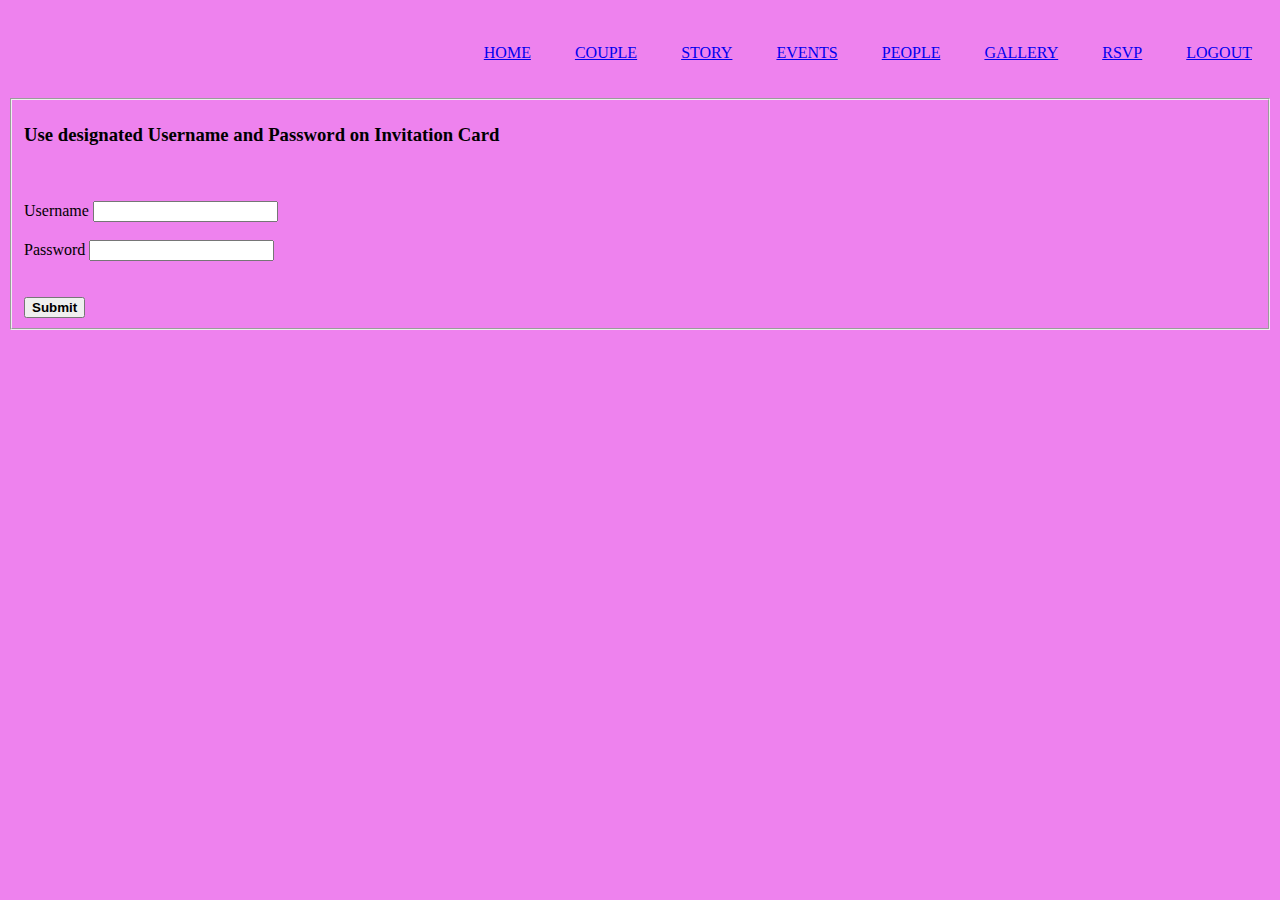
<file: index.html>
<!DOCTYPE html>
<html lang="en">

<head>
    <meta charset="UTF-8">
    <meta http-equiv="X-UA-Compatible" content="IE=edge">
    <meta name="viewport" content="width=device-width, initial-scale=1.0">
    <link rel="stylesheet" href="layout.css">
    <title>Login-page</title>
</head>

<body>
    <header>
        <nav>
            <ul>
                <li><a class="nav-list-item" href="home.html">HOME</a></li>
                <li><a class="nav-list-item" href="couple.html">COUPLE</a></li>
                <li><a class="nav-list-item" href="story.html">STORY</a></li>
                <li><a class="nav-list-item" href="events.html">EVENTS</a></li>
                <li><a class="nav-list-item" href="people.html">PEOPLE</a></li>
                <li><a class="nav-list-item" href="gallery.html">GALLERY</a></li>
                <li><a class="nav-list-item" href="rsvp.html">RSVP</a></li>
                <li><a class="nav-list-item" href="index.html">LOGOUT</a></li>
            </ul>
        </nav>
    </header>

    <section class="page-content">
        <fieldset class="shared-fieldset">
            <form action="home.html" method="GET">
                <section class="index-page">
                    <h3 class="index-heading">Use designated Username and Password on Invitation Card</h3>
                    <br/><br/>
                    <label for="username" required>Username</label>
                    <input class="index-page" type="text" id="username"><br/><br/>
                    <label for="password">Password</label>
                    <input class="index-page" type="password" id="password"><br/><br/><br/>
                    <button class="index-button" type="submit" formaction="home.html"><strong>Submit</strong></button>

                </section>
            </form>
        </fieldset>
    </section>

</body>

</html>
</file>
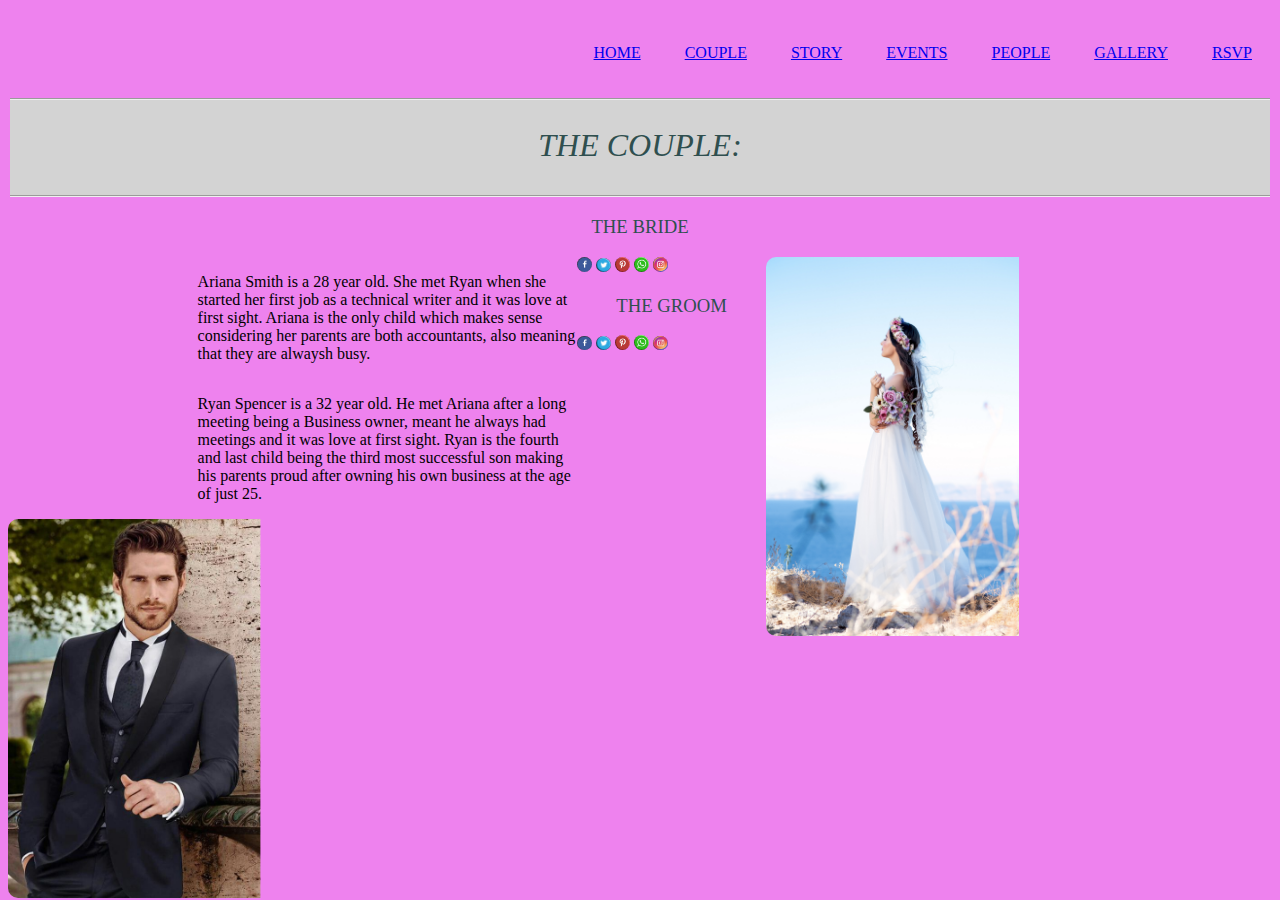
<file: Couple.html>
<!DOCTYPE html>
<html lang="en">

<head>
    <meta charset="UTF-8">
    <meta http-equiv="X-UA-Compatible" content="IE=edge">
    <meta name="viewport" content="width=device-width, initial-scale=1.0">
    <link rel="stylesheet" href="layout.css">
    <title></title>
</head>

<body>
    <header>
        <picture>
        </picture>

        <nav>
            <ul>
                <li><a href="Home.html">HOME</a></li>
                <li><a href="Couple.html">COUPLE</a></li>
                <li><a href="Story.html">STORY</a></li>
                <li><a href="Events.html">EVENTS</a></li>
                <li><a href="People.html">PEOPLE</a></li>
                <li> <a href="Gallery.html">GALLERY</a></li>
                <li><a href="RSVP.html">RSVP</a></li>
            </ul>
        </nav>
    </header>
    <fieldset class="fieldset">
        <h1><i>THE COUPLE:</i></h1>
    </fieldset>
    <section>
        <h3 class="heading3">THE BRIDE</h3>
        <p>Ariana Smith is a 28 year old. She met Ryan when she started her first job as a technical writer and it was love at first sight. Ariana is the only child which makes sense considering her parents are both accountants, also meaning that they are
            alwaysh busy.
        </p>
        <img class="img3" src="Bride.jpg">
        <!-- insert Facebook, Twitter, Instagram and Pinterest icons here!! -->
        <div>
            <a href="https://www.facebook.com"><img class="icons" src="Facebook icon.jpg" /></a>
            <a href="https://www.twitter.com"><img class="icons" src="twitter icon.jpg" /></a>
            <a href="https://www.pinterest.com"><img class="icons" src="pinterest icon.jpg" /></a>
            <a href="https://www.whatsapp.com"><img class="icons" src="whatsapp icon.jpg" /></a>
            <a href="https://www.instagram.com"><img class="icons" src="instgram icon.jpg" /></a>
        </div>
    </section>
    <section>
        <h3 class="heading3">THE GROOM</h3>
        <p>Ryan Spencer is a 32 year old. He met Ariana after a long meeting being a Business owner, meant he always had meetings and it was love at first sight. Ryan is the fourth and last child being the third most successful son making his parents proud
            after owning his own business at the age of just 25.
        </p>
        <img class="img4" src="-Groom-.jpg">
        <!-- insert Facebook, Twitter, Instagram and Pinterest icons here!! -->
        <div>
            <a href="https://www.facebook.com"><img class="icons" src="Facebook icon.jpg" /></a>
            <a href="https://www.twitter.com"><img class="icons" src="twitter icon.jpg" /></a>
            <a href="https://www.pinterest.com"><img class="icons" src="pinterest icon.jpg" /></a>
            <a href="https://www.whatsapp.com"><img class="icons" src="whatsapp icon.jpg" /></a>
            <a href="https://www.instagram.com"><img class="icons" src="instgram icon.jpg" /></a>
        </div>
    </section>

</body>

</html>
</file>
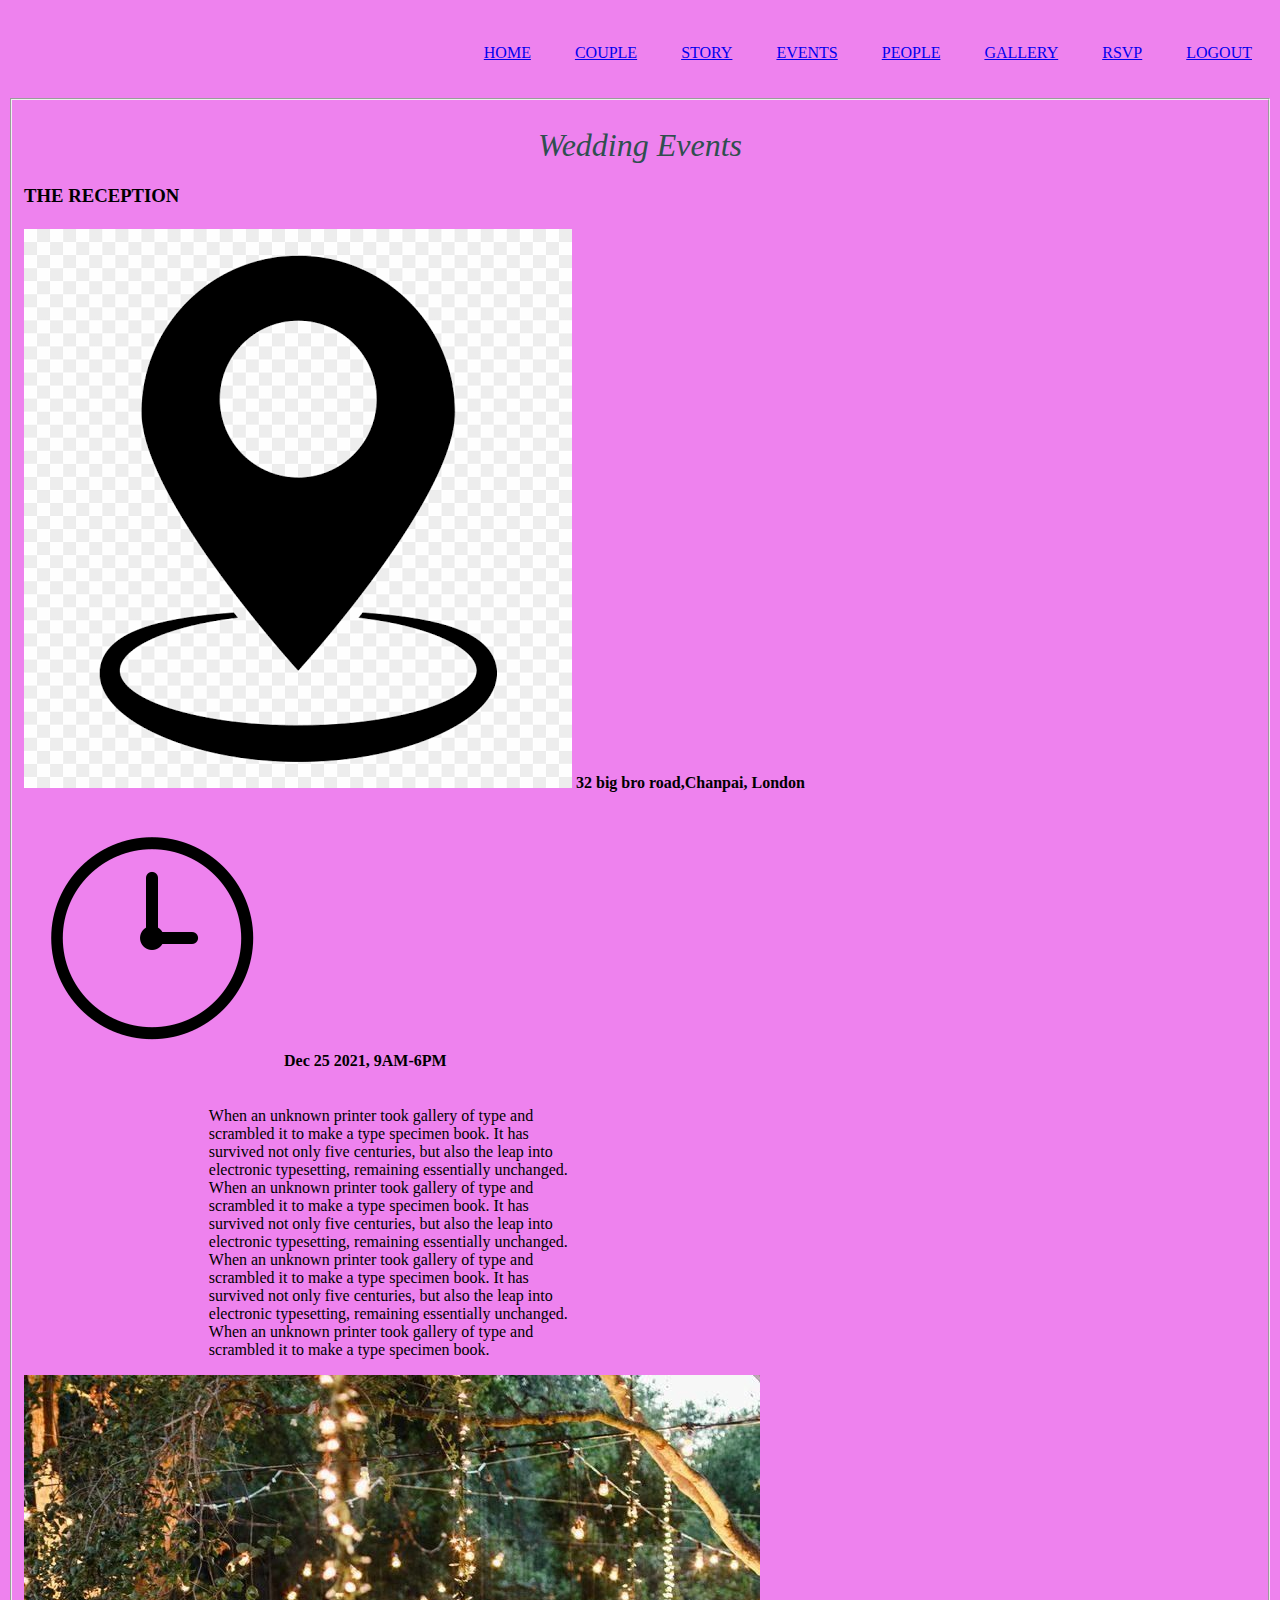
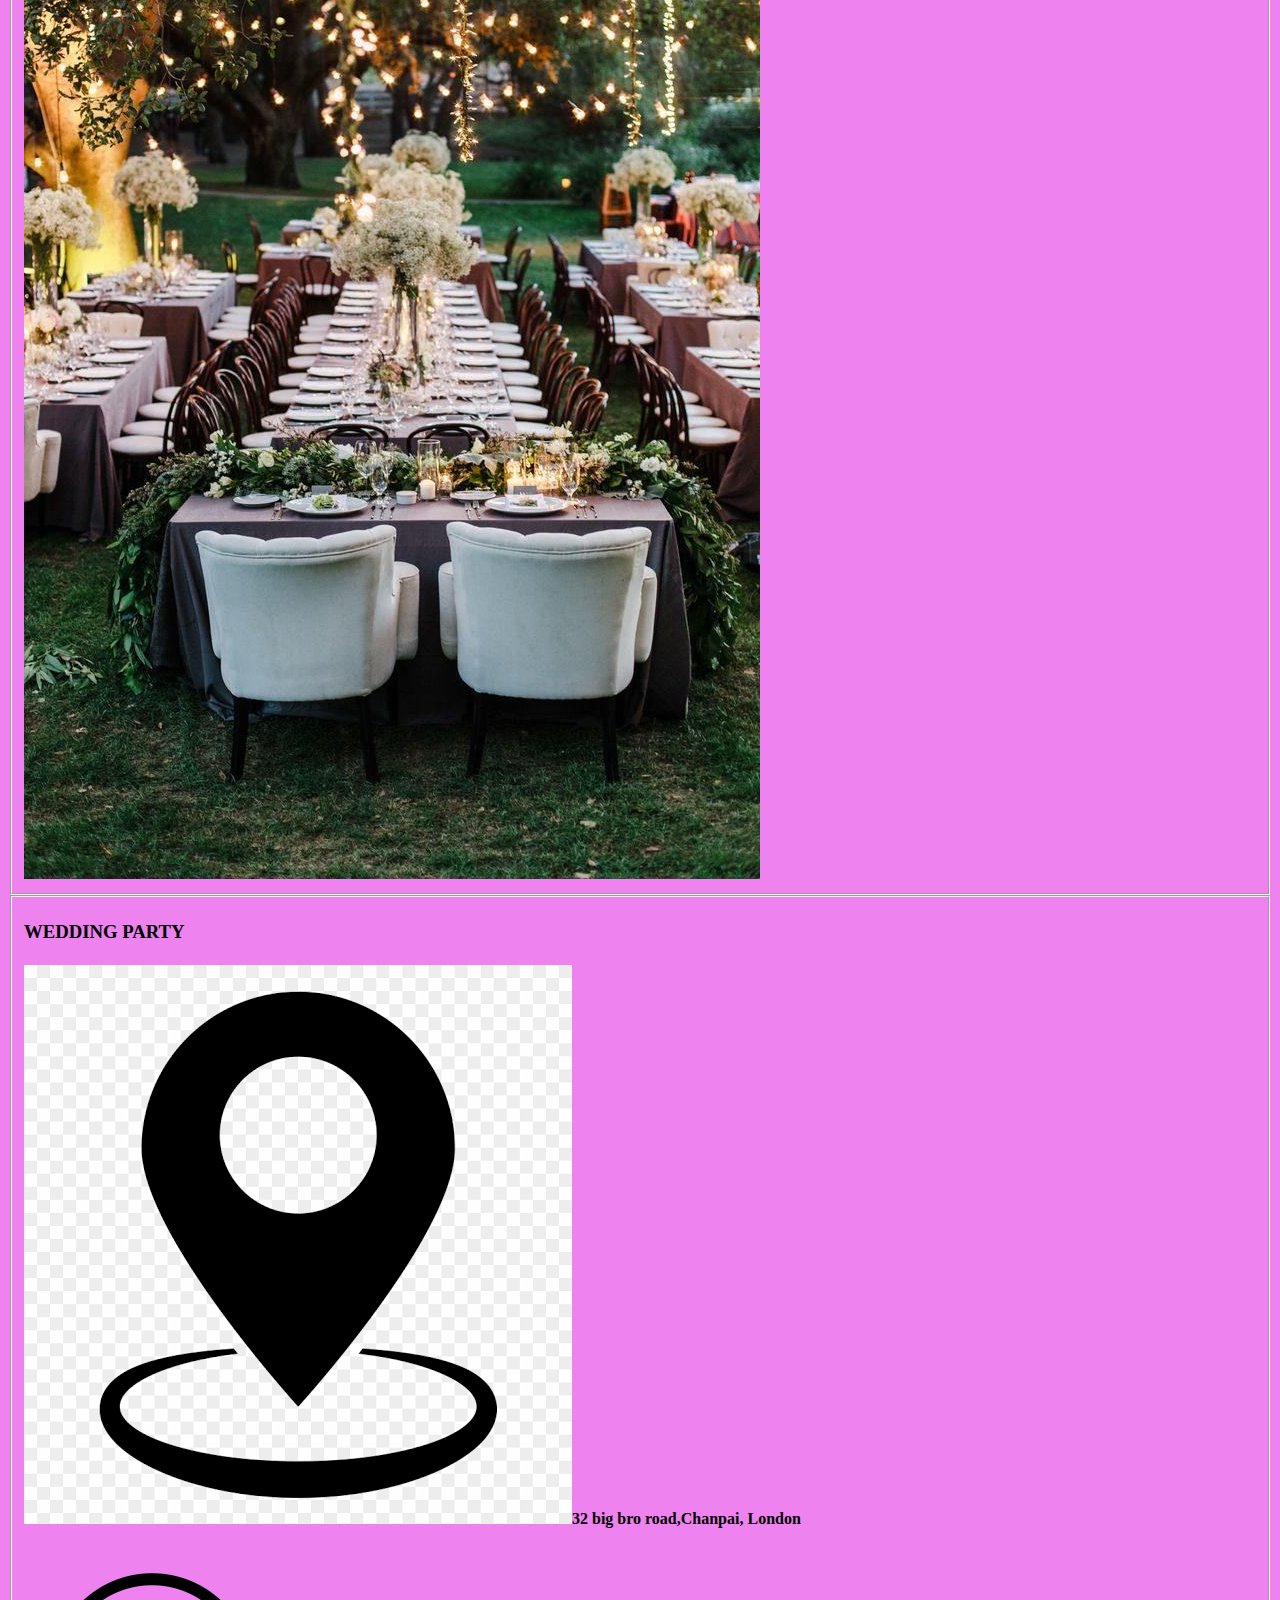
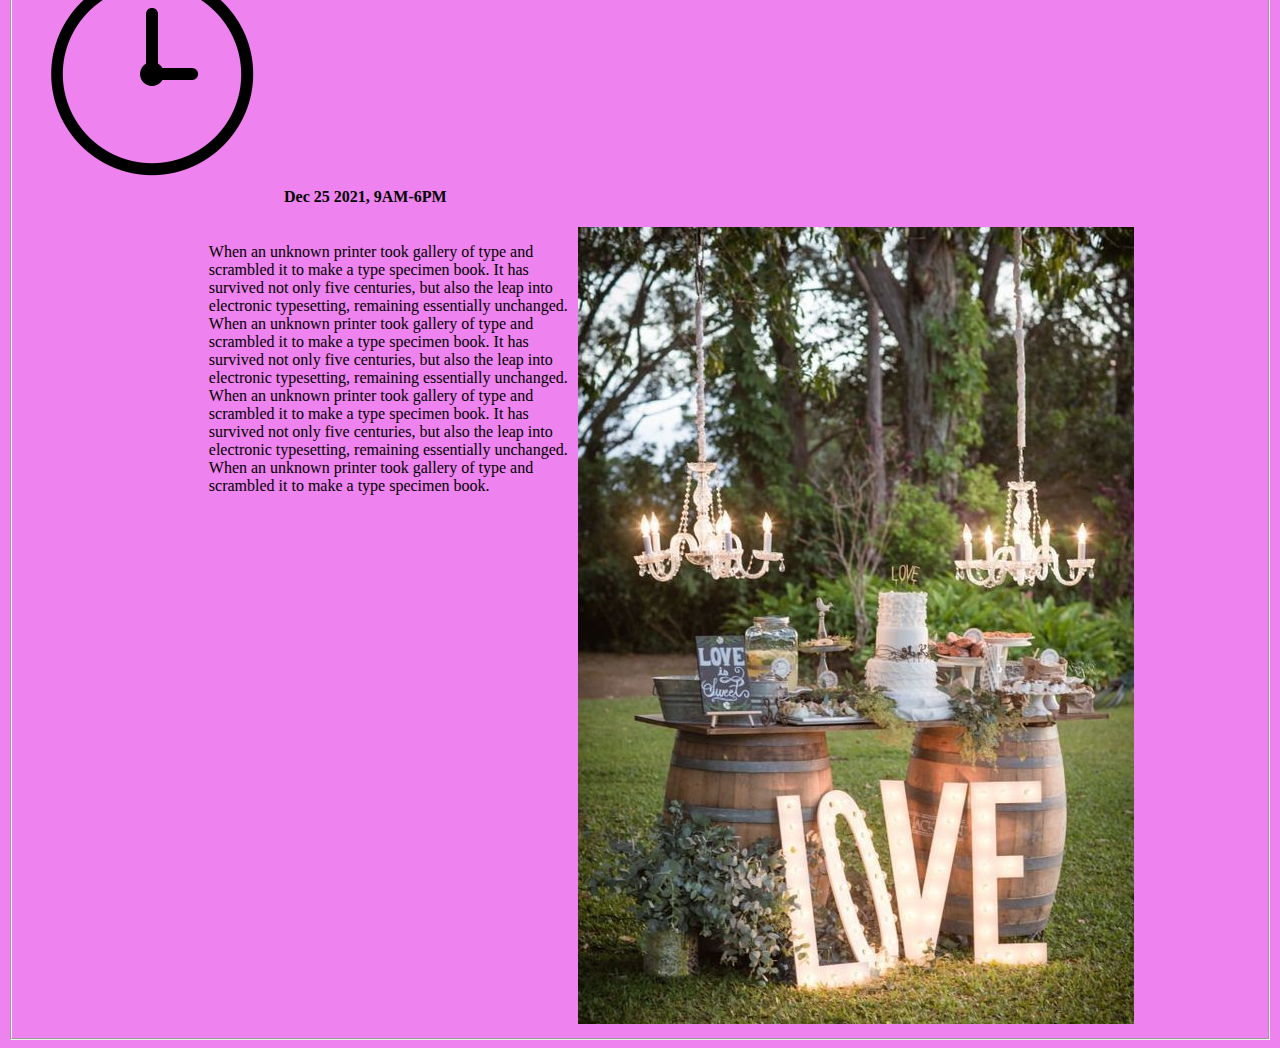
<file: Events.html>
<!DOCTYPE html>
<html lang="en">

<head>
    <meta charset="UTF-8">
    <meta http-equiv="X-UA-Compatible" content="IE=edge">
    <meta name="viewport" content="width=device-width, initial-scale=1.0">
    <link rel="stylesheet" href="layout.css">
    <title>Events-page</title>
</head>

<body>
    <header>
        <nav>
            <ul>
                <li><a class="nav-list-item" href="home.html">HOME</a></li>
                <li><a class="nav-list-item" href="couple.html">COUPLE</a></li>
                <li><a class="nav-list-item" href="story.html">STORY</a></li>
                <li><a class="nav-list-item" href="events.html">EVENTS</a></li>
                <li><a class="nav-list-item" href="people.html">PEOPLE</a></li>
                <li><a class="nav-list-item" href="gallery.html">GALLERY</a></li>
                <li><a class="nav-list-item" href="rsvp.html">RSVP</a></li>
                <li><a class="nav-list-item" href="index.html">LOGOUT</a></li>

            </ul>
        </nav>
    </header>
    <section class="page-content-wrapper">
        <section class="page-content">
            <fieldset class="shared-fieldset">
                <section class="page-headings">
                    <h1 class="page-header"><i>Wedding Events</i></h1>
                </section>

                <section class="events-page-section">
                    <h3 class="events-page-headings">THE RECEPTION</h3>
                    <h4 class="events-heading"><img class="location" alt="" src="assets/location.png"> 32 big bro road,Chanpai, London
                        <br/> <br/><img class="location" alt="" src="assets/clock-icon.png"> Dec 25 2021, 9AM-6PM
                    </h4>
                    <P class="events-paragraph-section">When an unknown printer took gallery of type and scrambled it to make a type specimen book. It has survived not only five centuries, but also the leap into electronic typesetting, remaining essentially unchanged. When an unknown printer
                        took gallery of type and scrambled it to make a type specimen book. It has survived not only five centuries, but also the leap into electronic typesetting, remaining essentially unchanged. When an unknown printer took gallery of
                        type and scrambled it to make a type specimen book. It has survived not only five centuries, but also the leap into electronic typesetting, remaining essentially unchanged. When an unknown printer took gallery of type and scrambled
                        it to make a type specimen book.</P>
                    <section class="events-page-section">
                        <img class="events-page-images" alt="" src="assets/Reception-image.jpg">
                    </section>
                </section>
            </fieldset>

            <fieldset class="shared-fieldset">
                <section class="events-page-section">
                    <h3 class="events-page-headings">WEDDING PARTY</h3>
                    <h4 class="events-heading"><img class="location" alt="" src="assets/location.png">32 big bro road,Chanpai, London
                        <br/> <br/><img class="location" alt="" src="assets/clock-icon.png"> Dec 25 2021, 9AM-6PM
                    </h4>
                    <P class="events-paragraph-section">When an unknown printer took gallery of type and scrambled it to make a type specimen book. It has survived not only five centuries, but also the leap into electronic typesetting, remaining essentially unchanged. When an unknown printer
                        took gallery of type and scrambled it to make a type specimen book. It has survived not only five centuries, but also the leap into electronic typesetting, remaining essentially unchanged. When an unknown printer took gallery of
                        type and scrambled it to make a type specimen book. It has survived not only five centuries, but also the leap into electronic typesetting, remaining essentially unchanged. When an unknown printer took gallery of type and scrambled
                        it to make a type specimen book.
                    </P>
                    <section class="events-page-section">
                        <img class="events-page-images" alt="" src="assets/wedding-party-image.jpg">
                    </section>
                </section>
            </fieldset>
        </section>
    </section>
</body>

</html>
</file>
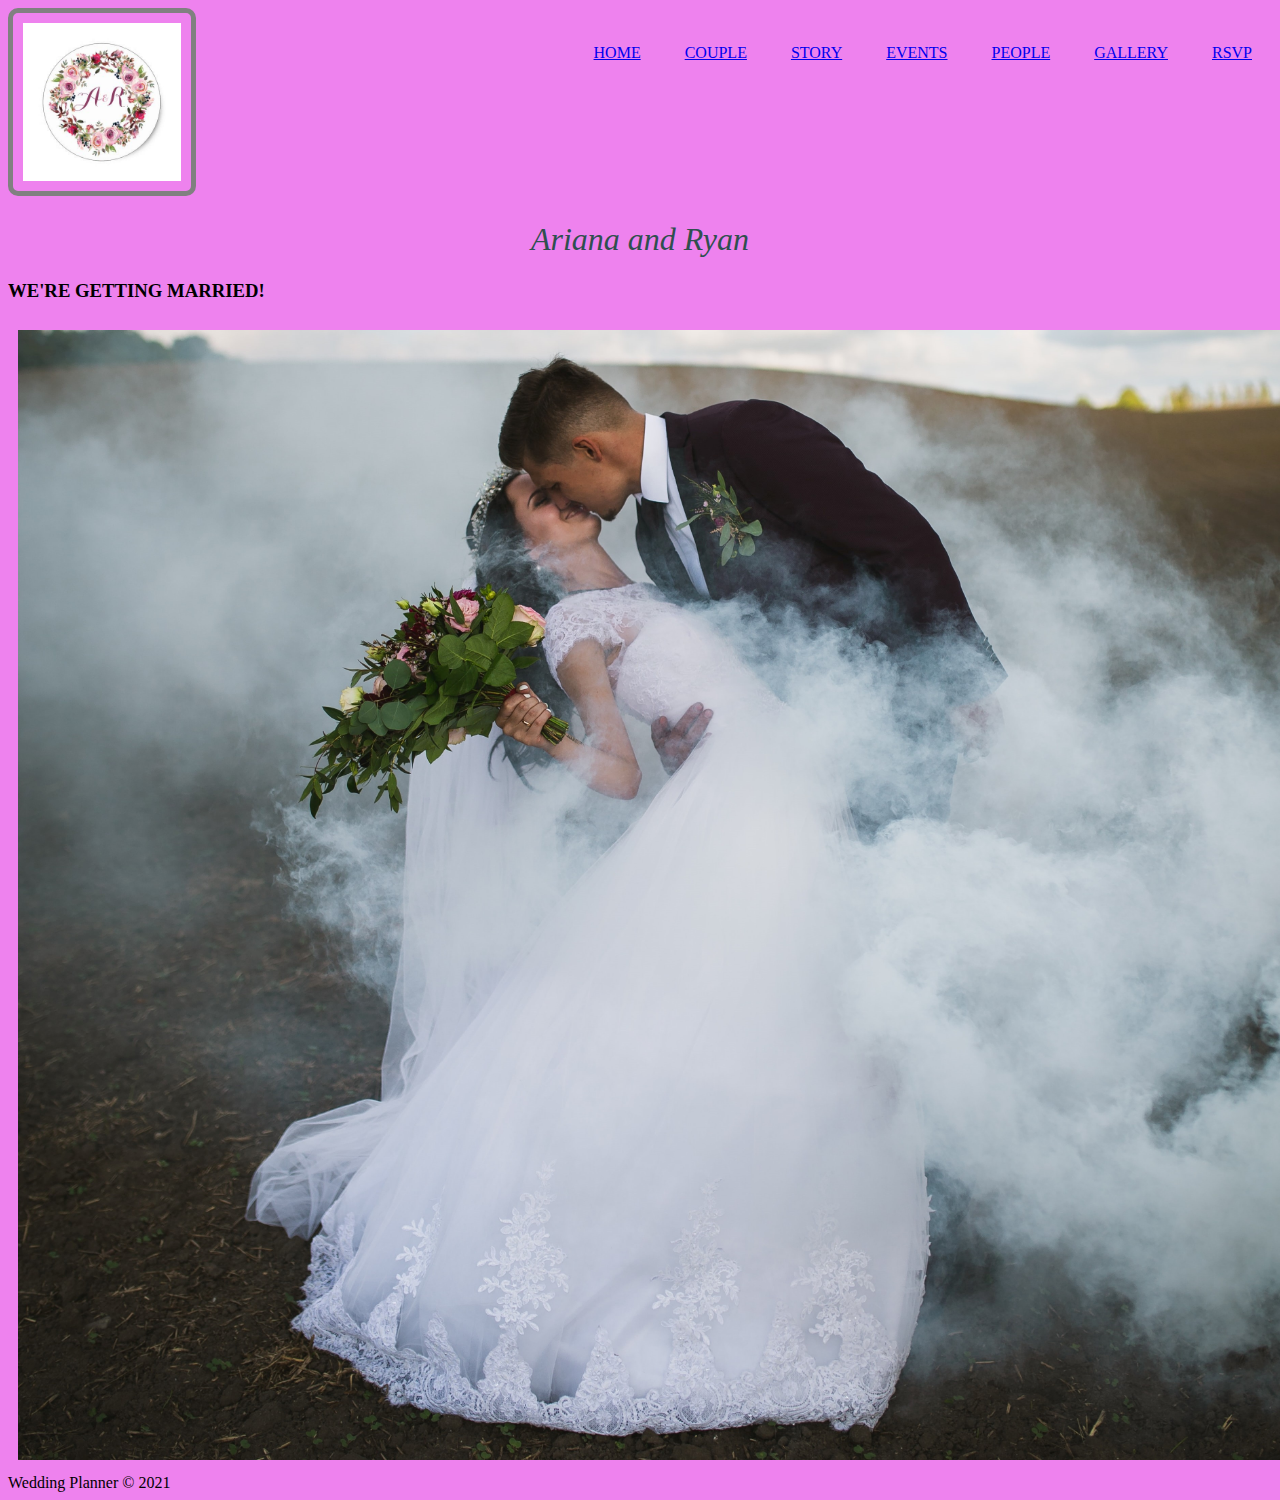
<file: Home.html>
<!DOCTYPE html>
<html lang="en">

<head>
    <meta charset="UTF-8">
    <meta http-equiv="X-UA-Compatible" content="IE=edge">
    <meta name="viewport" content="width=device-width, initial-scale=1.0">
    <link rel="stylesheet" href="layout.css">
    <title></title>
    <style>

    </style>
</head>

<body>
    <header>
        <picture>
            <img id="img2" src="114ac76f4ebe6c704a628f53fdb02d40.jpg">
        </picture>
        <div class="nav1">
            <nav>
                <ul>
                    <li><a href="Home.html">HOME</a></li>
                    <li><a href="Couple.html">COUPLE</a></li>
                    <li><a href="Story.html">STORY</a></li>
                    <li><a href="Events.html">EVENTS</a></li>
                    <li><a href="People.html">PEOPLE</a></li>
                    <li> <a href="Gallery.html">GALLERY</a></li>
                    <li><a href="RSVP.html">RSVP</a></li>
                </ul>
            </nav>
        </div>
    </header>
    <h1><i>Ariana and Ryan</i></h1>
    <h3>WE'RE GETTING MARRIED!</h3>
    <div class="image">
        <img id="img1" src="Bride and Groom 2.jpg" />
    </div>
</body>
<footer>Wedding Planner &copy; 2021</footer>

</html>
</file>
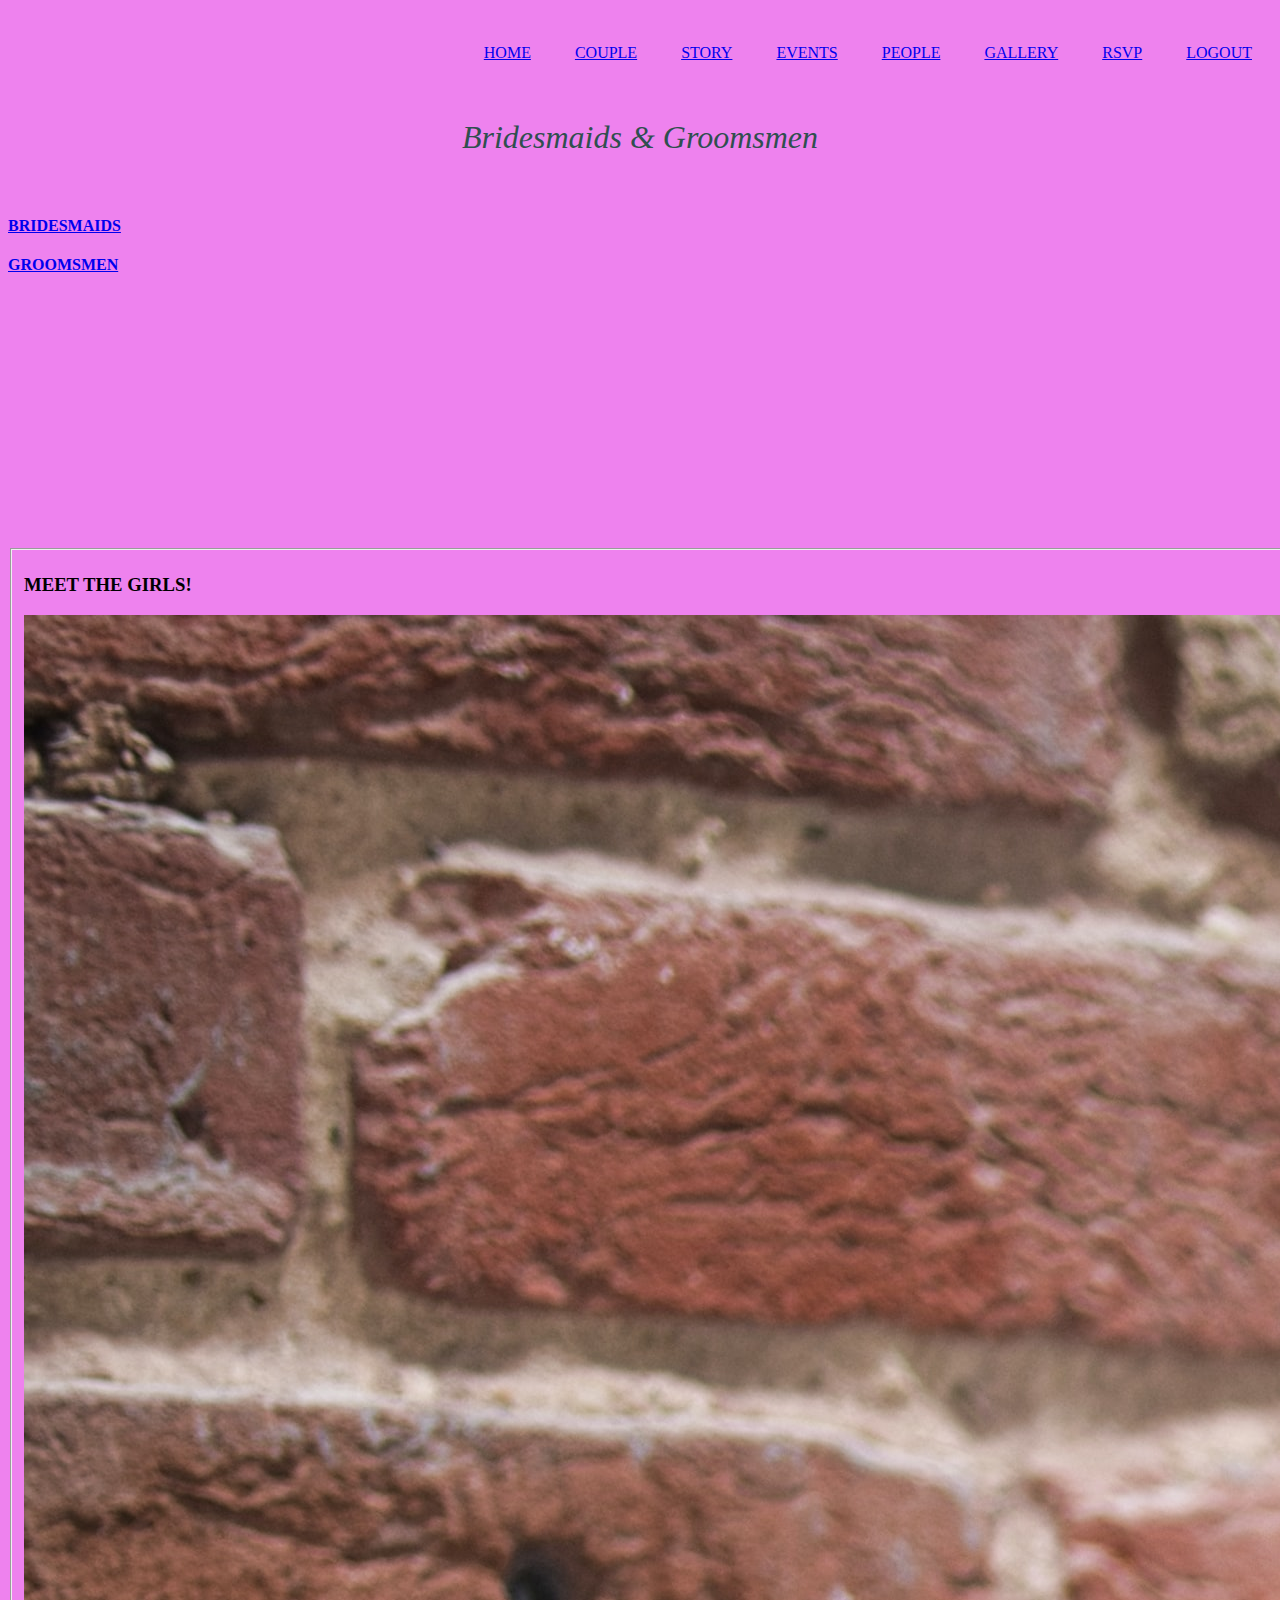
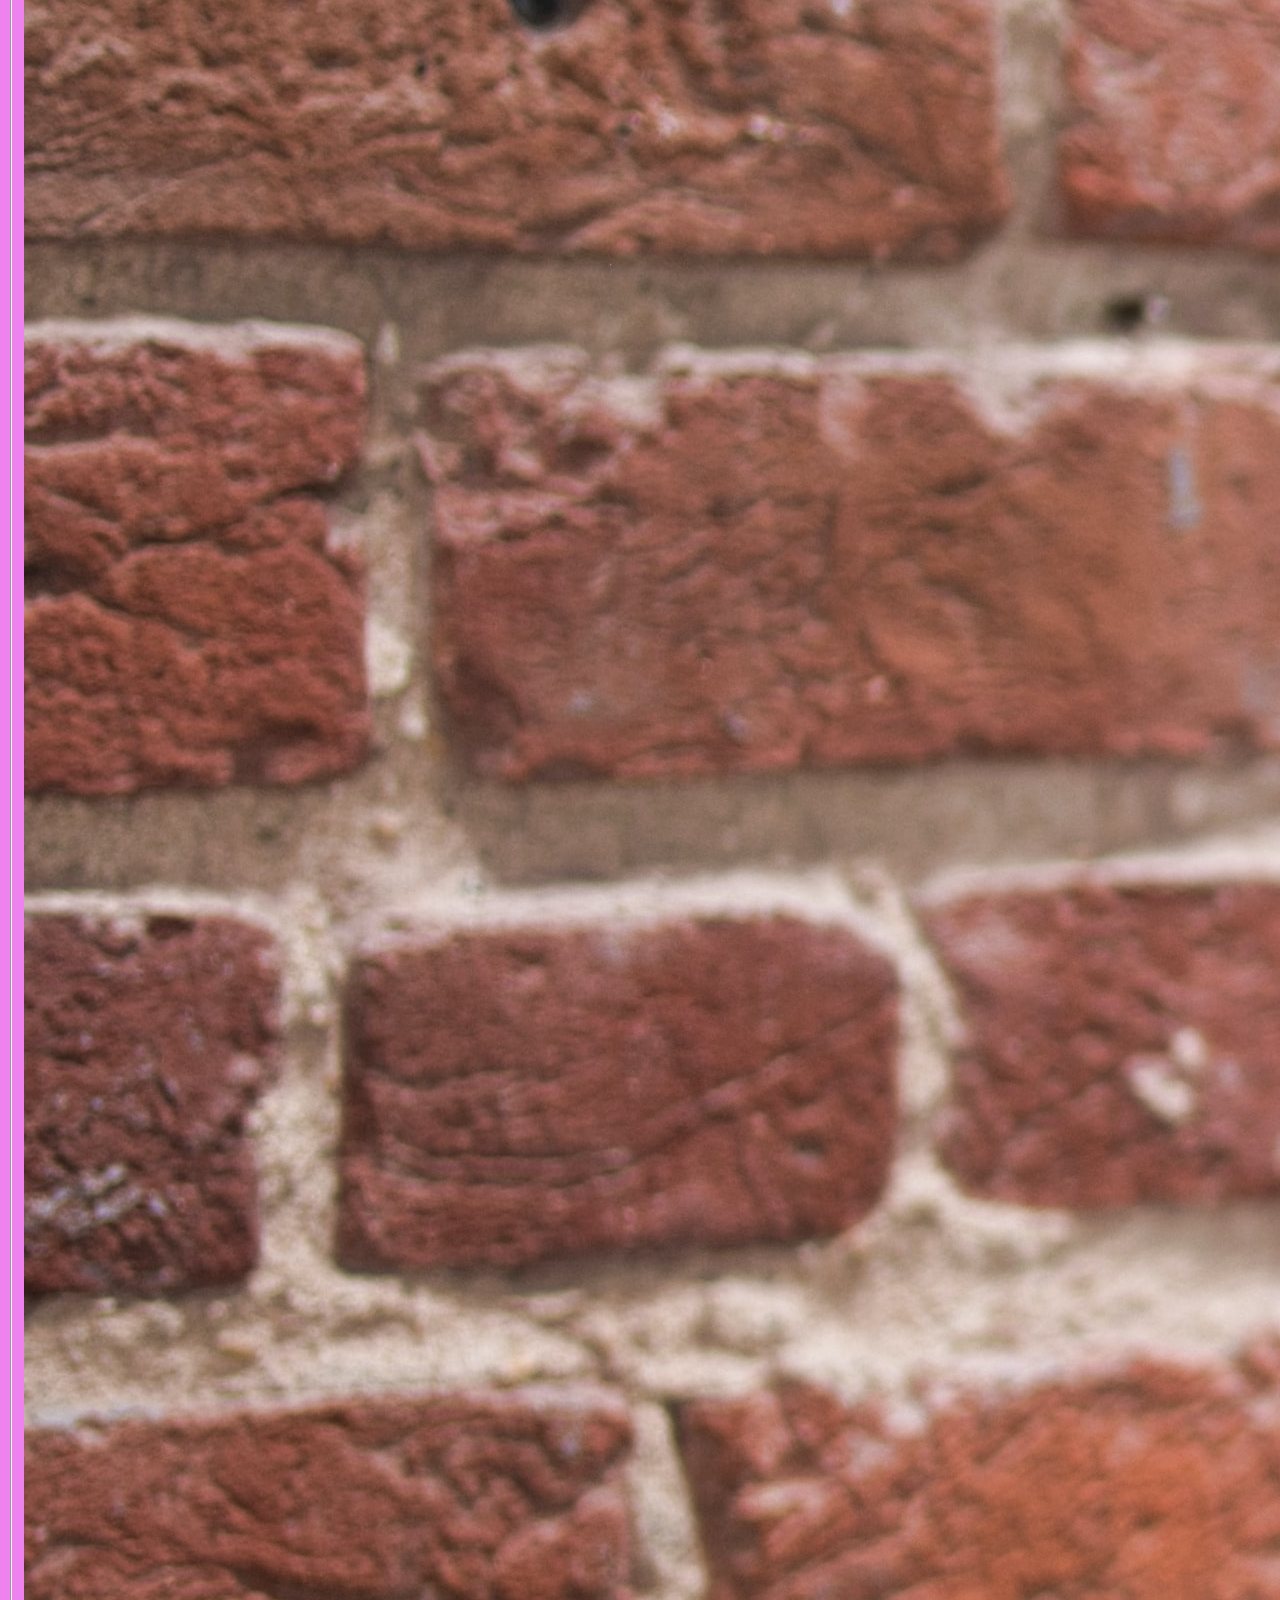
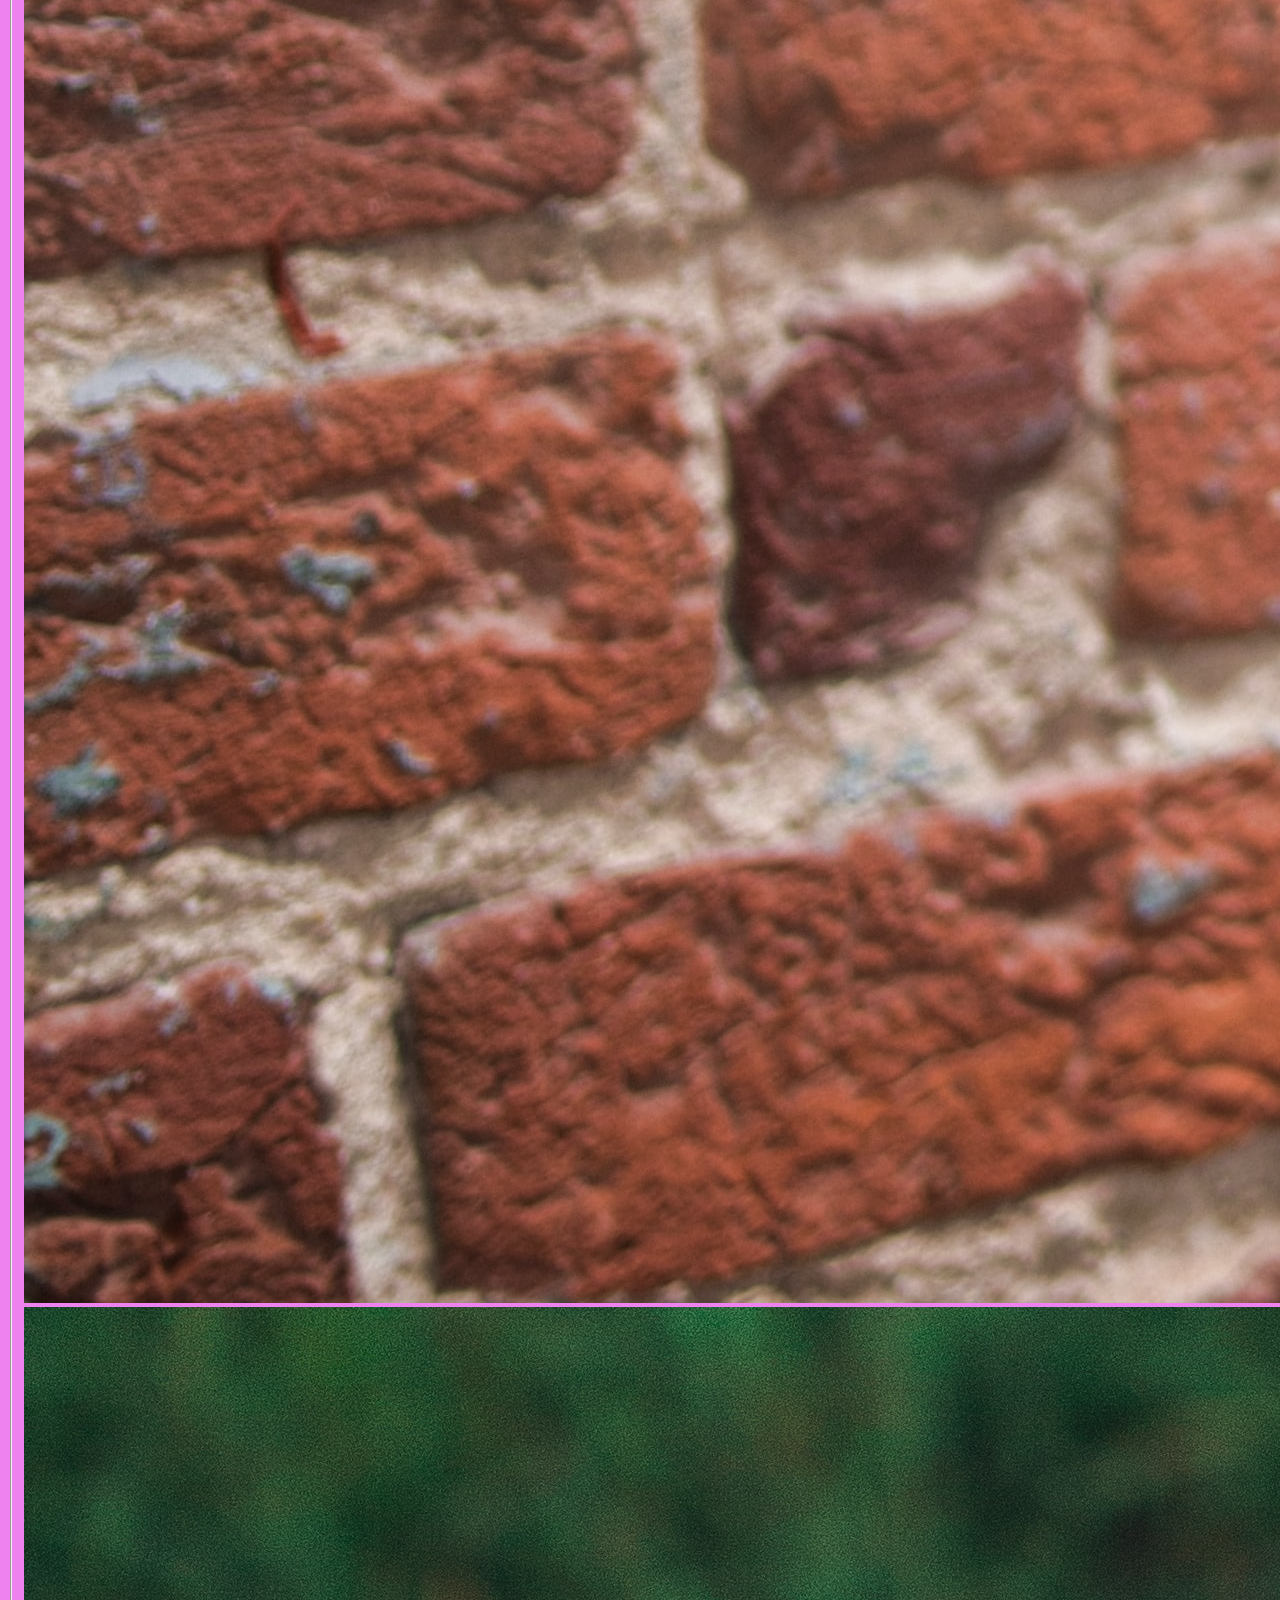
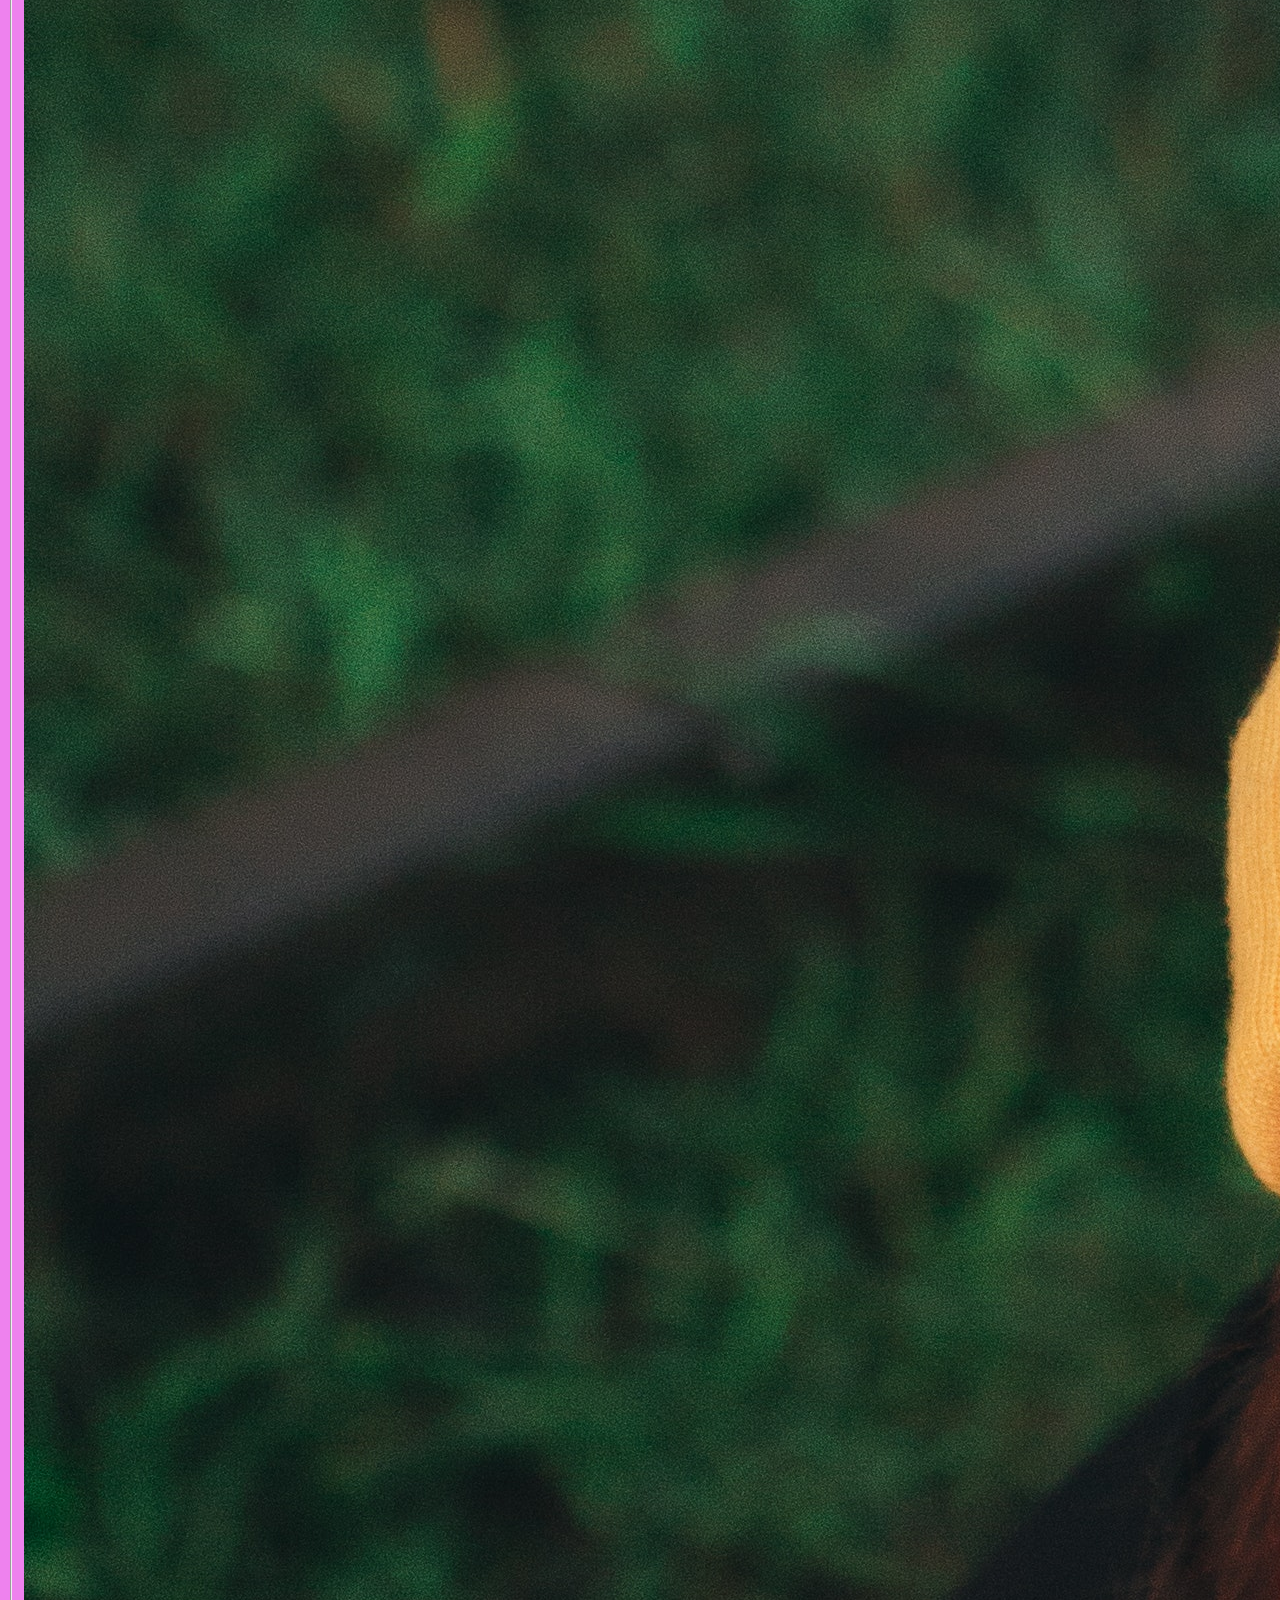
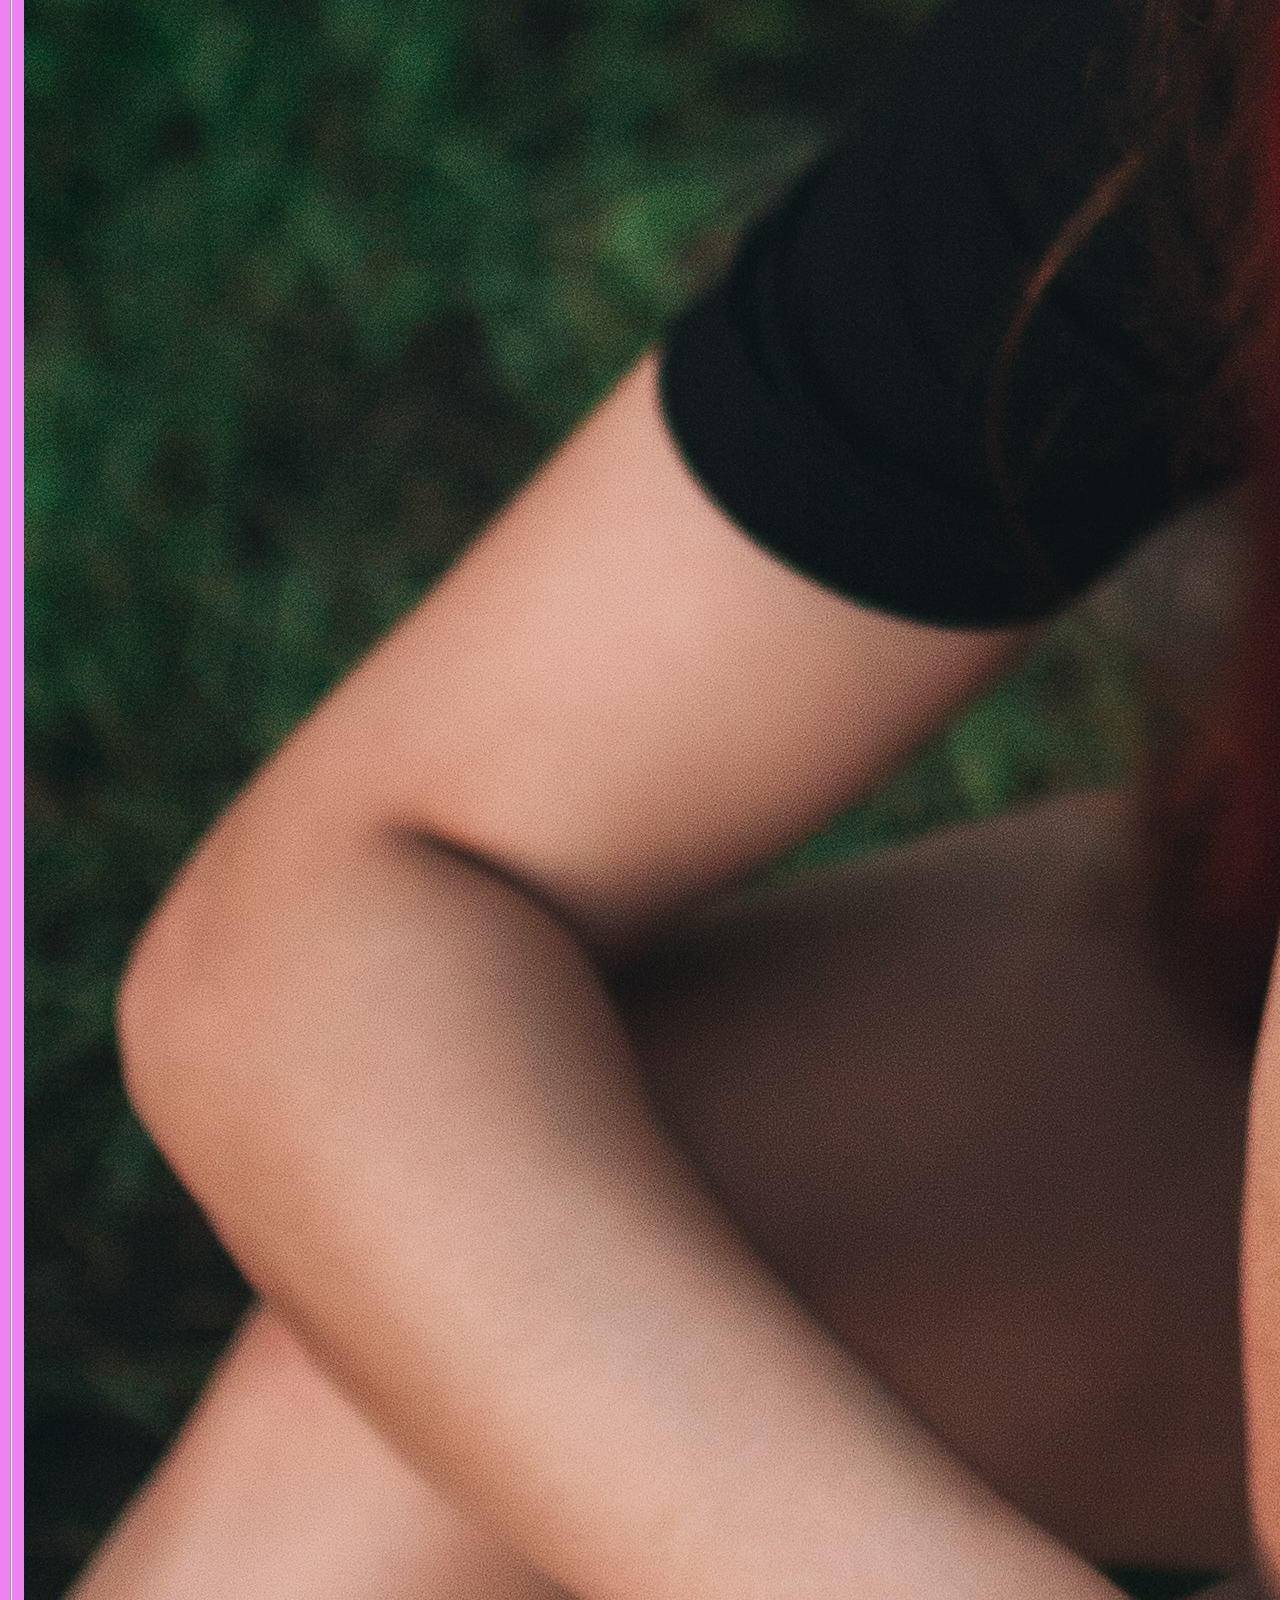
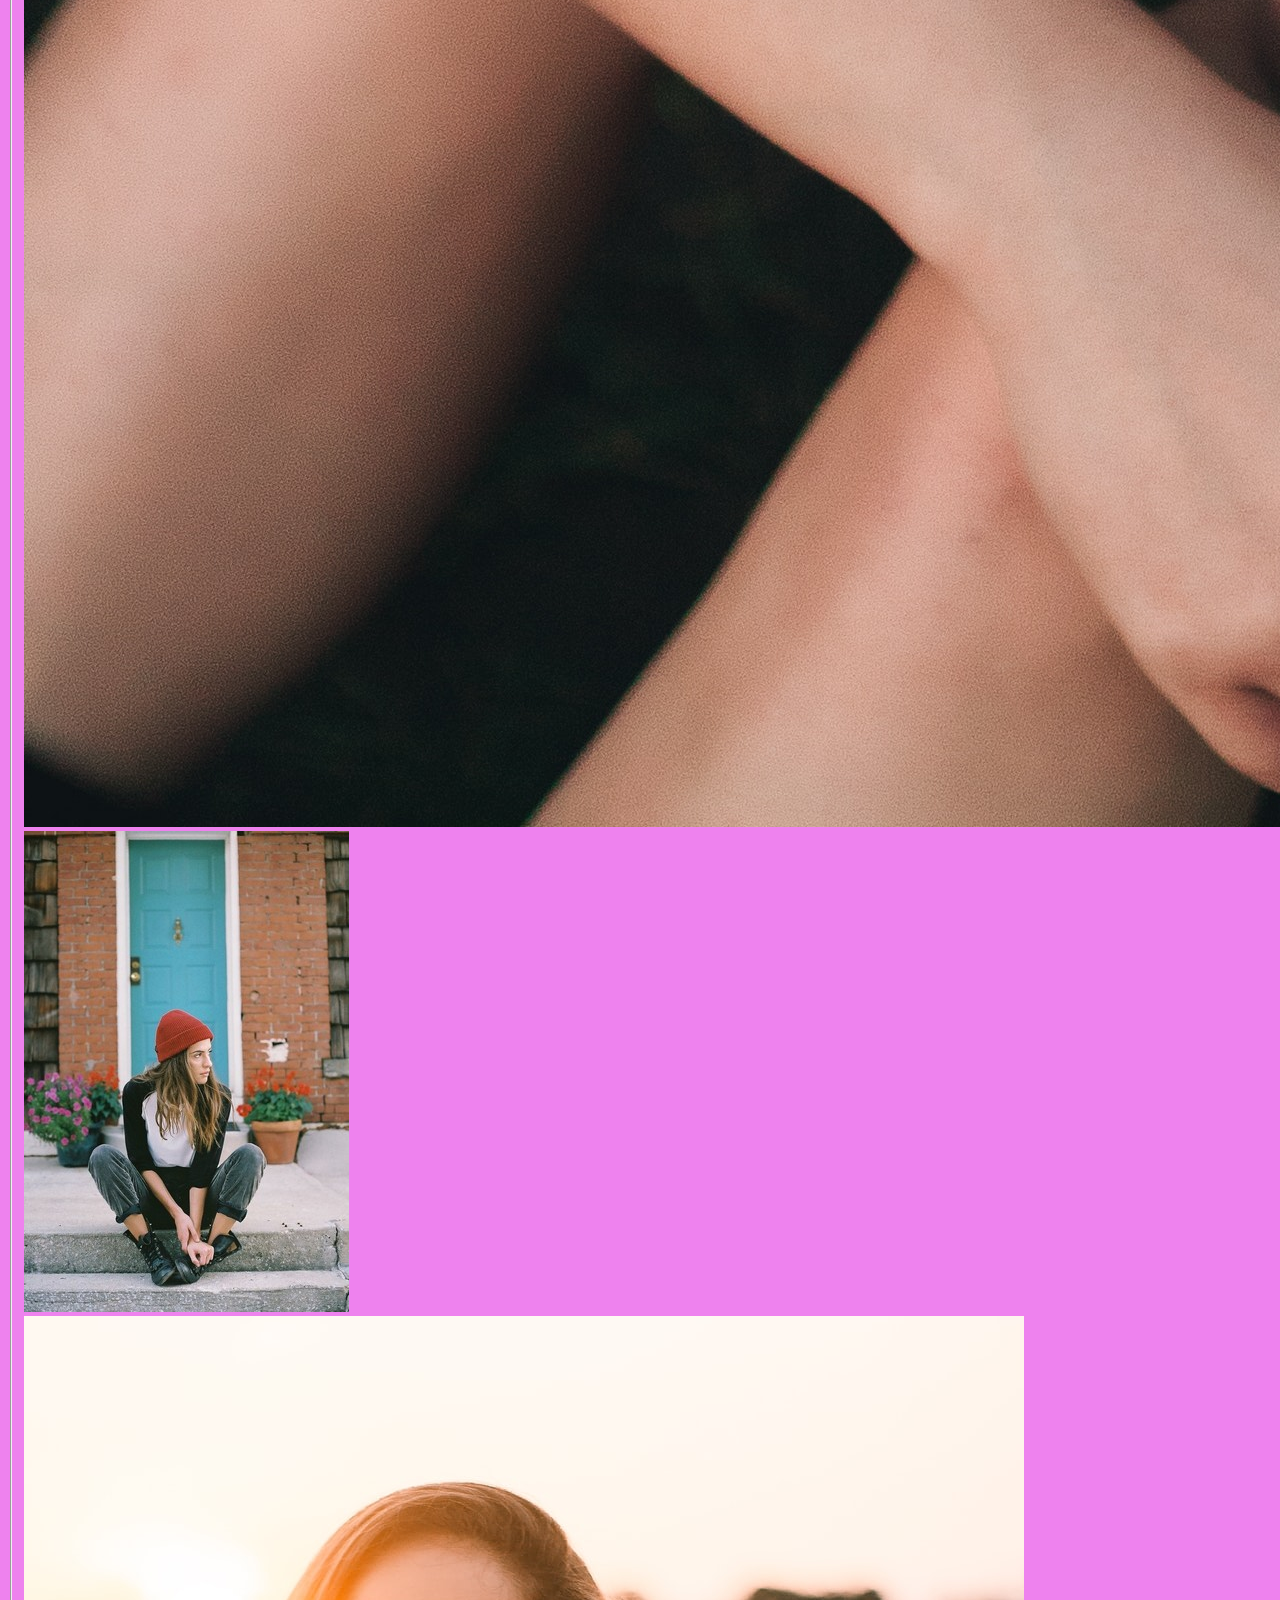
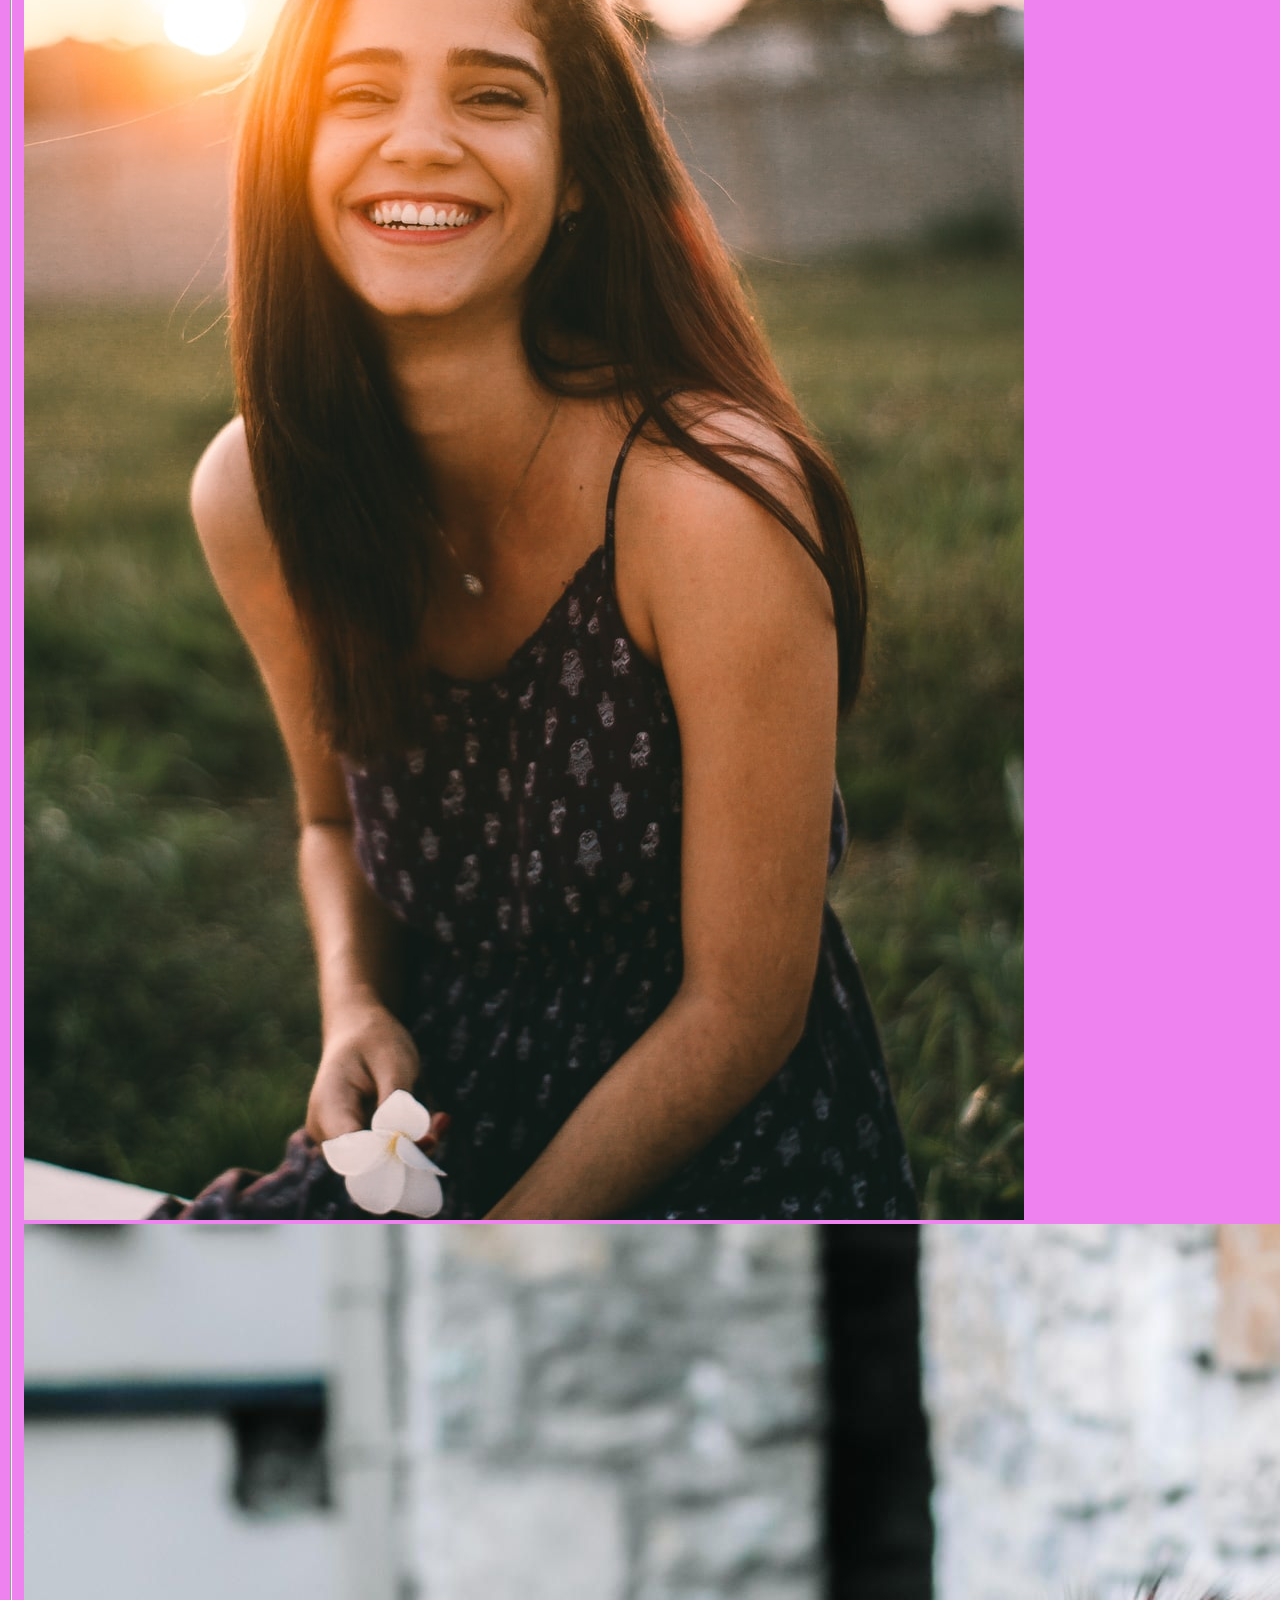
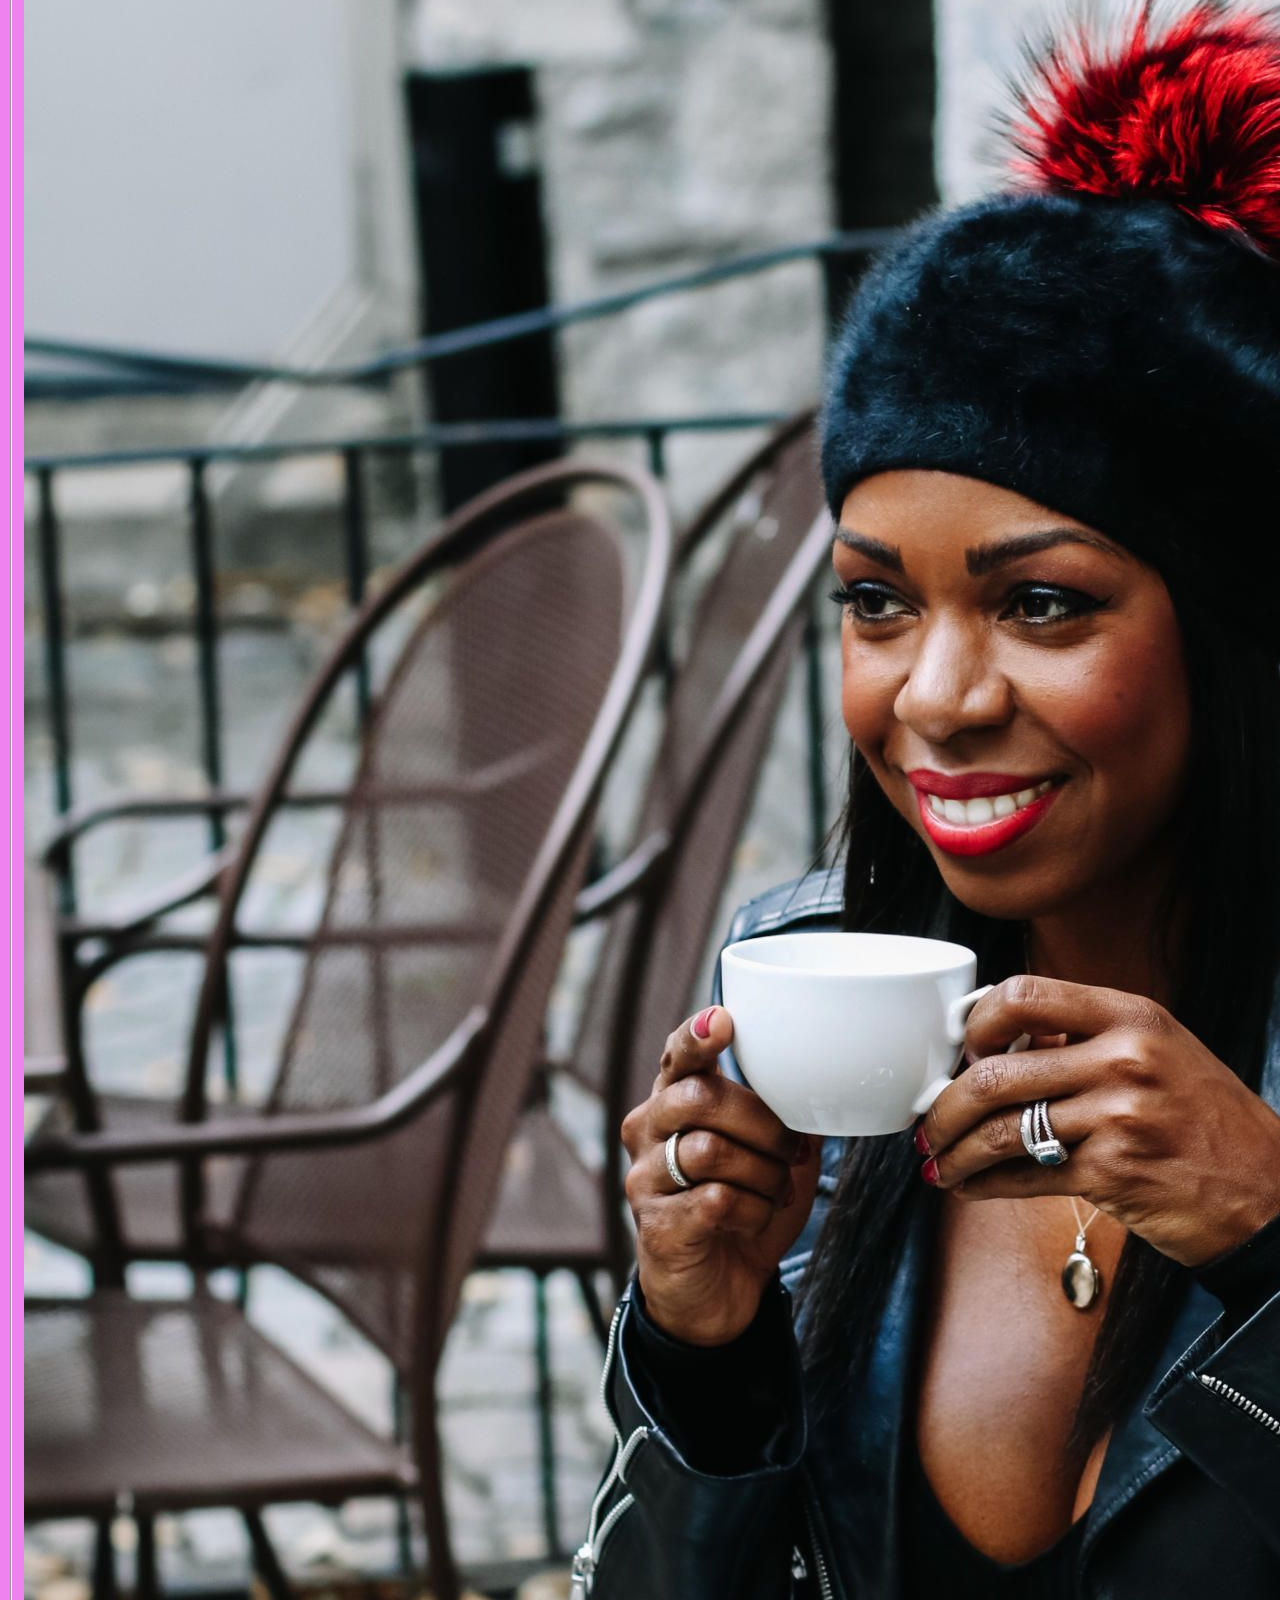
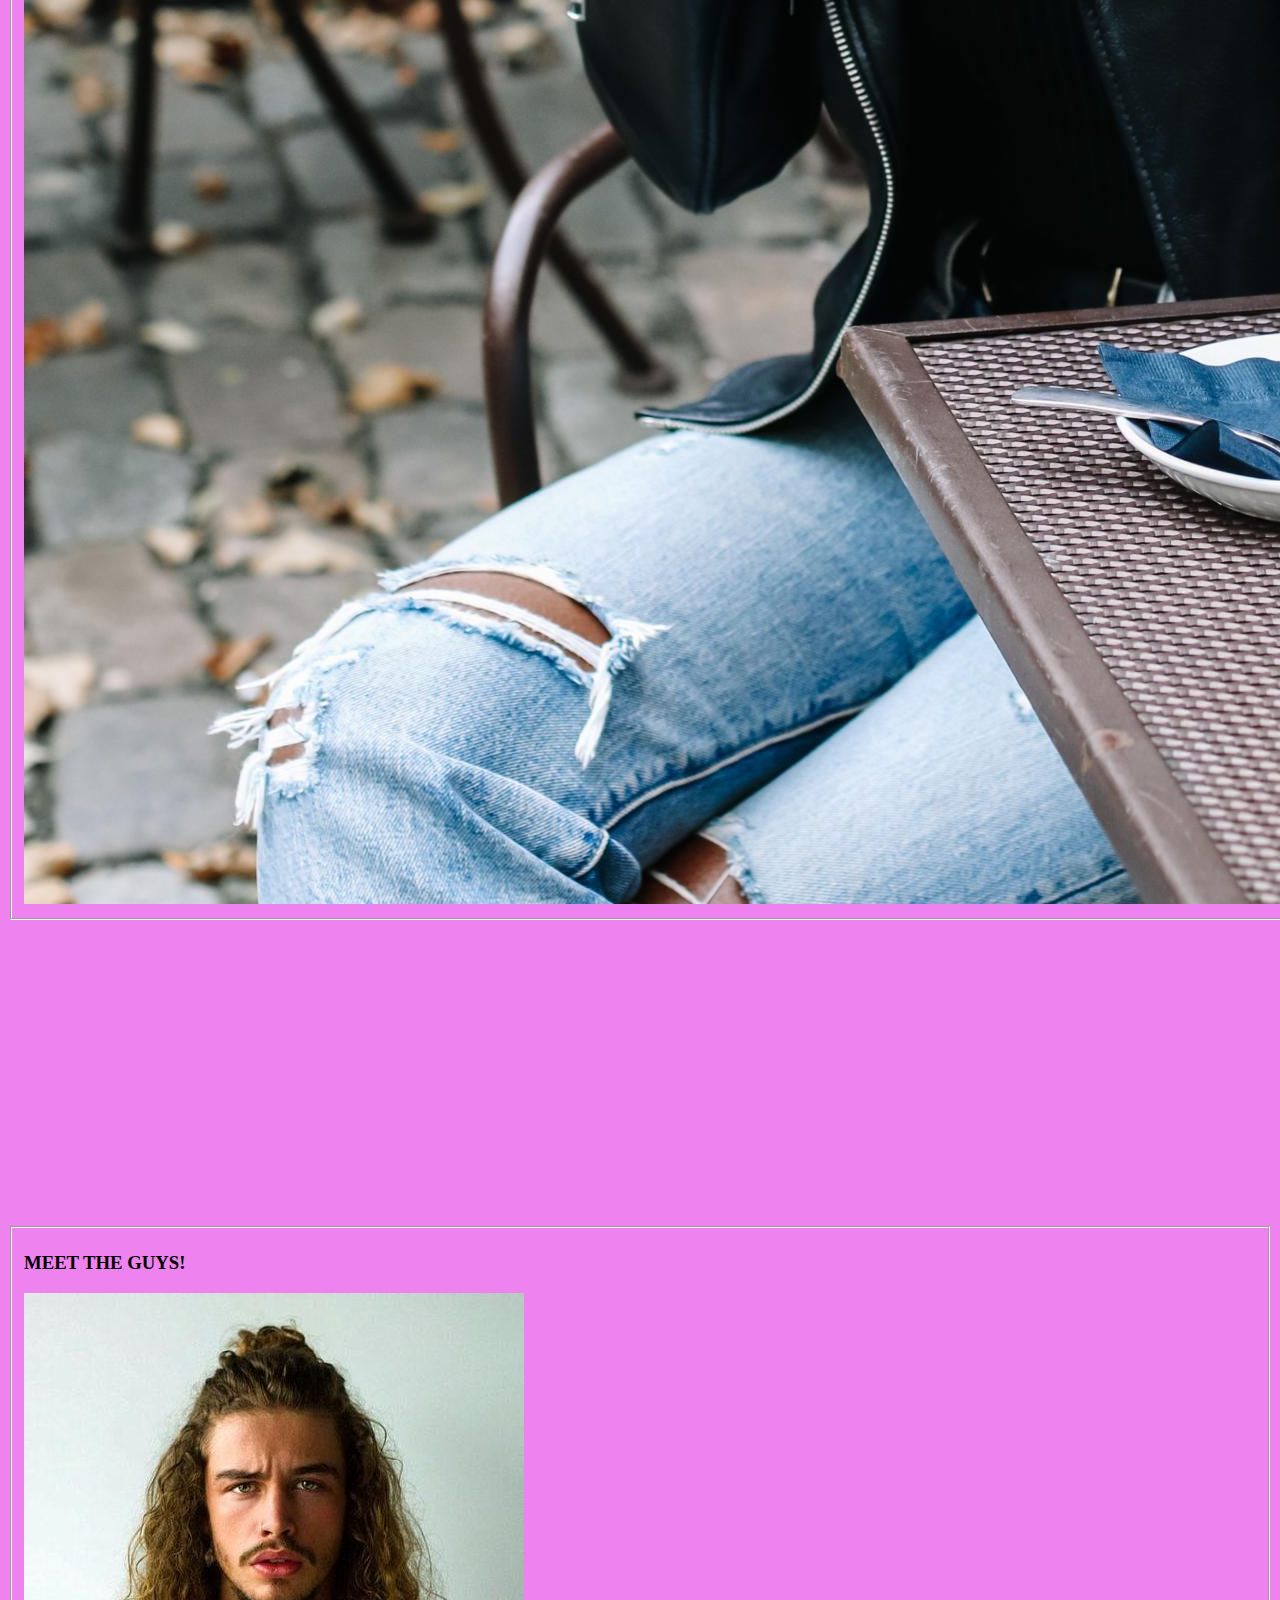
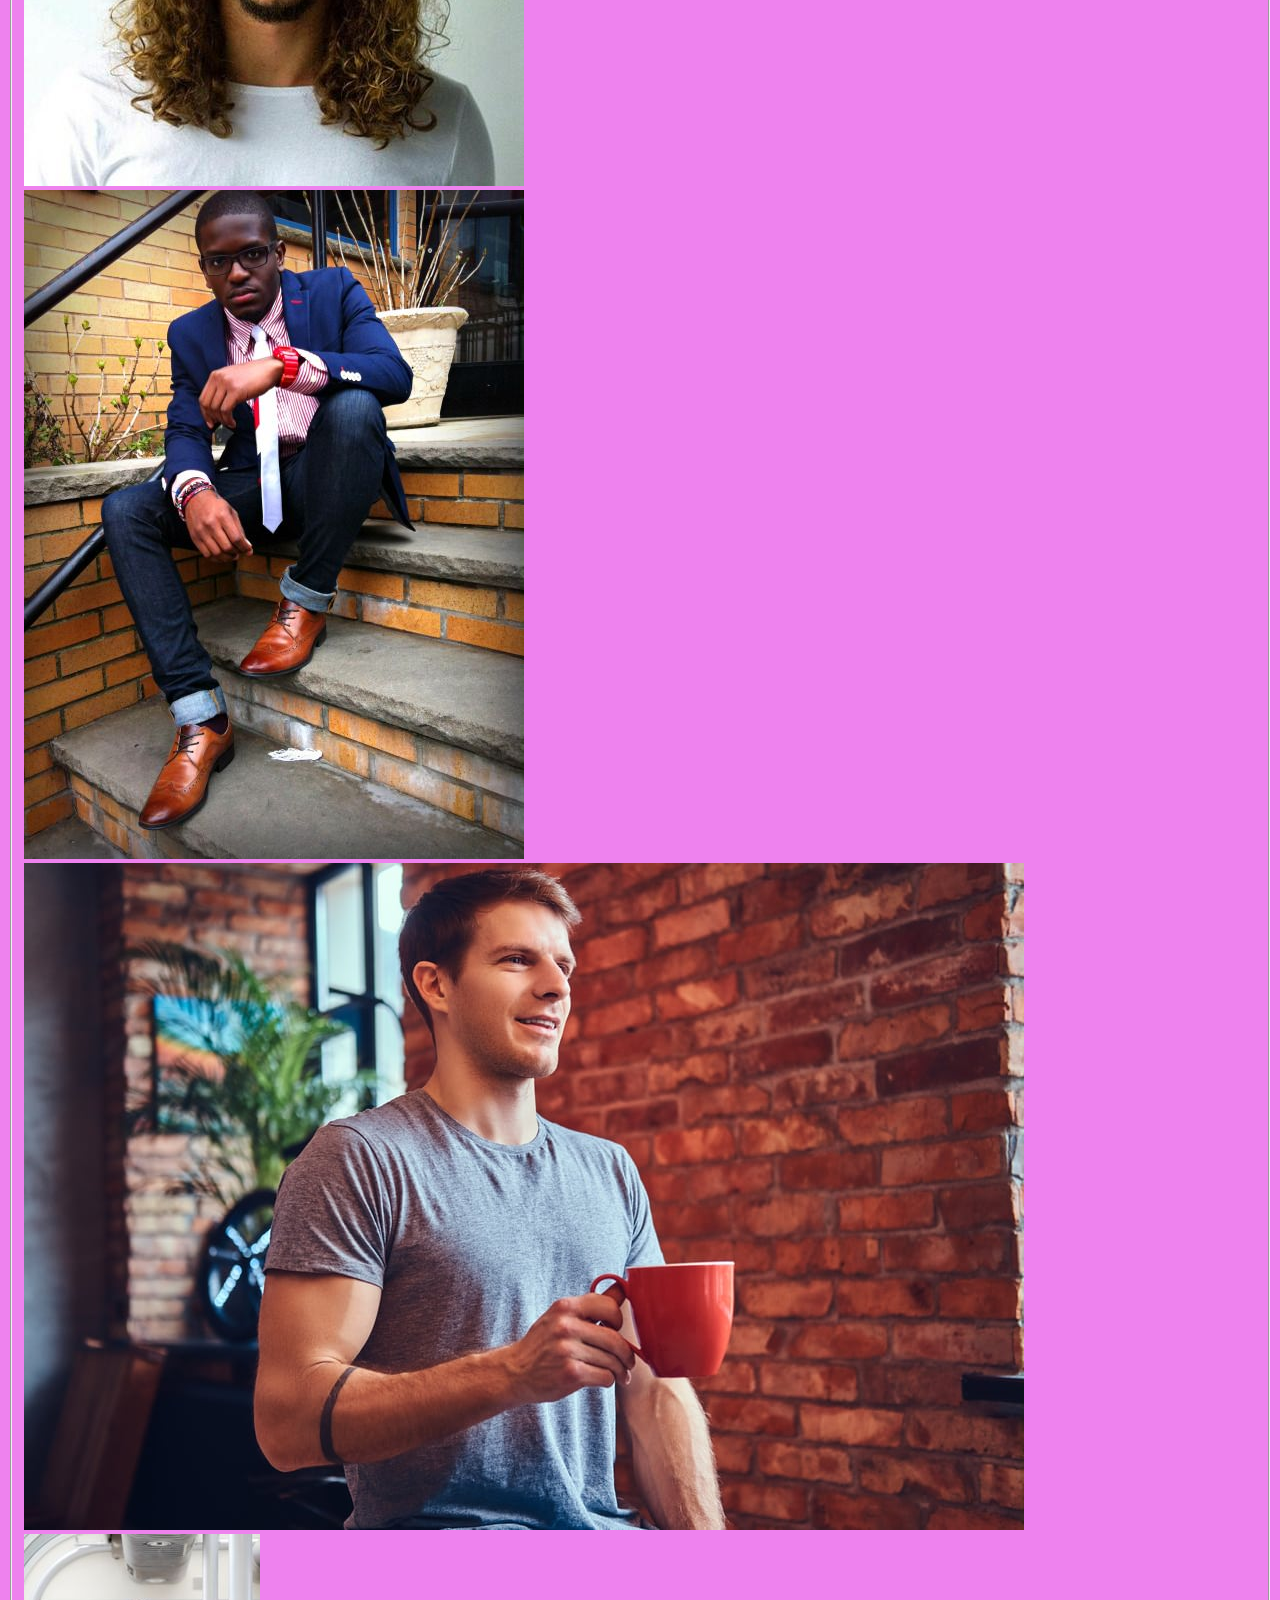
<file: People.html>
<!DOCTYPE html>
<html lang="en">

<head>
    <meta charset="UTF-8">
    <meta http-equiv="X-UA-Compatible" content="IE=edge">
    <meta name="viewport" content="width=device-width, initial-scale=1.0">
    <link rel="stylesheet" href="layout.css">
    <title>People-page</title>
</head>

<body>
    <header>
        <nav>
            <ul>
                <li><a class="nav-list-item" href="home.html">HOME</a></li>
                <li><a class="nav-list-item" href="couple.html">COUPLE</a></li>
                <li><a class="nav-list-item" href="story.html">STORY</a></li>
                <li><a class="nav-list-item" href="events.html">EVENTS</a></li>
                <li><a class="nav-list-item" href="people.html">PEOPLE</a></li>
                <li><a class="nav-list-item" href="gallery.html">GALLERY</a></li>
                <li><a class="nav-list-item" href="rsvp.html">RSVP</a></li>
                <li><a class="nav-list-item" href="index.html">LOGOUT</a></li>
            </ul>
        </nav>
    </header>

    <section class="page-content-wrapper">
        <section class="page-content">

            <section>
                <h1 class="page-header"><i>Bridesmaids & Groomsmen</i></h1>
            </section><br/>
            <section class="people-page-links">
                <h4 class="people-page-links"><a class="people-page-links" href="#bridesmaids-pics">BRIDESMAIDS</a></h4>

                <h4 class="people-page-links"><a class="people-page-links" href="#groomsmen-pics">GROOMSMEN</a></h4>
            </section>
            <br/><br/><br/><br/><br/><br/><br/><br/><br/><br/><br/><br/><br/><br/>
            <fieldset class="shared-fieldset">
                <h3 class="people-headings">MEET THE GIRLS!</h3>
                <section id="bridesmaids-pics">
                    <section>
                        <img class="people-image" alt="" src="assets/Bridesmaid- Number-1.jpg">
                    </section>

                    <section>
                        <img class="people-image" alt="" src="assets/Bridesmaid-2.jpg">
                    </section>

                    <section>
                        <img class="people-image" alt="" src="assets/Bridesmaid3.jpg">
                    </section>

                    <section>
                        <img class="people-image" alt="" src="assets/Bridesmaid-4.jpg">
                    </section>

                    <section>
                        <img class="people-image" alt="" src="assets/Bridesmaid5.jpg">
                    </section>
                </section>
            </fieldset>

            <br/><br/><br/><br/><br/><br/><br/><br/><br/><br/><br/><br/><br/><br/><br/><br/><br/>
            <fieldset class="shared-fieldset">
                <h3 class="people-headings">MEET THE GUYS!</h3>
                <section id="groomsmen-pics">
                    <section>
                        <img class="people-image" alt="" src="assets/Groomsmen1.jpg">
                    </section>

                    <section>
                        <img class="people-image" alt="" src="assets/Groomsmen-1.jpg">
                    </section>

                    <section>
                        <img class="people-image" alt="" src="assets/Groomsmen4.jpg">
                    </section>

                    <section>
                        <img class="people-image" alt="" src="assets/Groomsmen.jpg">
                    </section>

                    <section>
                        <img class="people-image" alt="" src="assets/Groomsmen3.jpg">
                    </section>
                </section>
            </fieldset>
        </section>
    </section>
    </section>
</body>

</html>
</file>
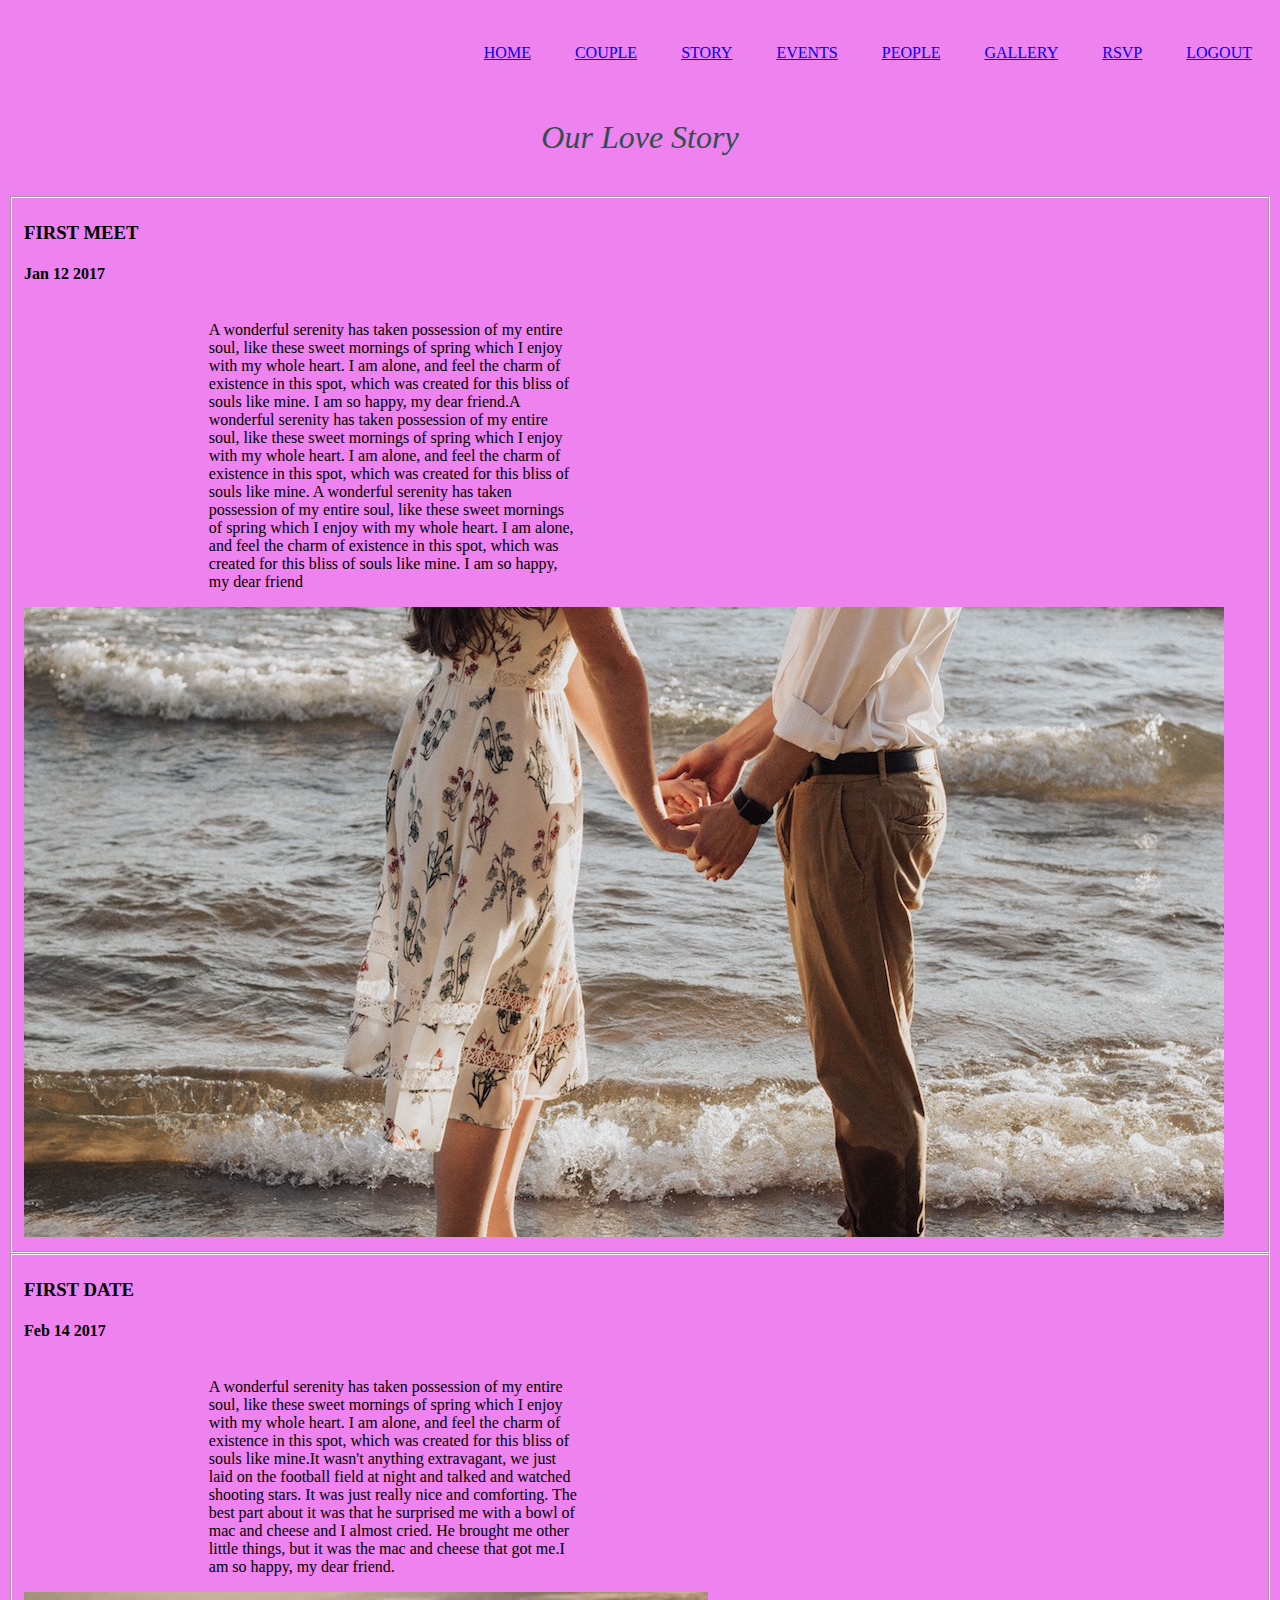
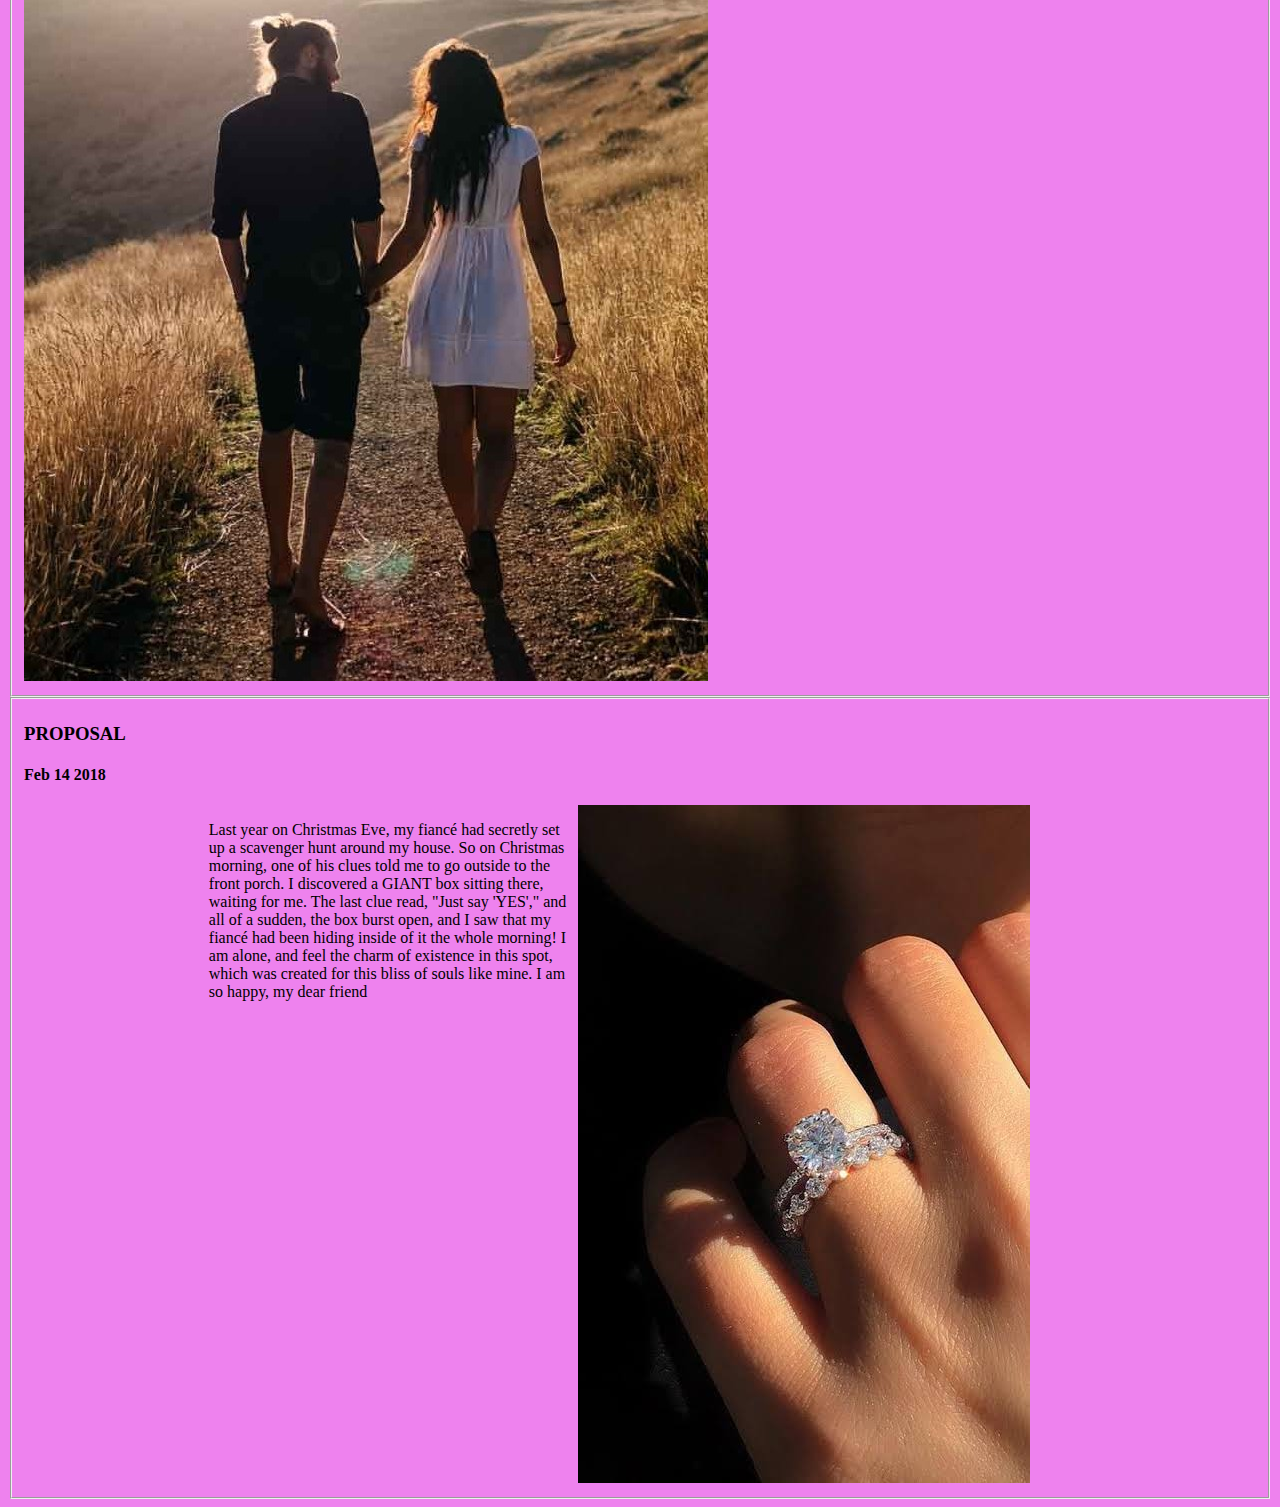
<file: Story.html>
<!DOCTYPE html>
<html lang="en">

<head>
    <meta charset="UTF-8">
    <meta http-equiv="X-UA-Compatible" content="IE=edge">
    <meta name="viewport" content="width=device-width, initial-scale=1.0">
    <link rel="stylesheet" href="layout.css">
    <title>Story-page</title>
</head>

<body>
    <header>
        <nav>
            <ul>
                <li><a class="nav-list-item" href="home.html">HOME</a></li>
                <li><a class="nav-list-item" href="couple.html">COUPLE</a></li>
                <li><a class="nav-list-item" href="story.html">STORY</a></li>
                <li><a class="nav-list-item" href="events.html">EVENTS</a></li>
                <li><a class="nav-list-item" href="people.html">PEOPLE</a></li>
                <li><a class="nav-list-item" href="gallery.html">GALLERY</a></li>
                <li><a class="nav-list-item" href="rsvp.html">RSVP</a></li>
                <li><a class="nav-list-item" href="index.html">LOGOUT</a></li>
            </ul>
        </nav>
    </header>
    <section class="page-content-wrapper">
        <section class="page-content">

            <section class="page-headings">
                <h1 class="page-header"><i>Our Love Story</i></h1>
            </section><br/>

            <fieldset class="shared-fieldset">
                <section class="story-page">
                    <section class="story-page-section">
                        <h3 class="story-page-headings">FIRST MEET</h3>
                        <h4 class="story-page-headings">Jan 12 2017</h4>
                        <p class="story-paragraph-section">A wonderful serenity has taken possession of my entire soul, like these sweet mornings of spring which I enjoy with my whole heart. I am alone, and feel the charm of existence in this spot, which was created for this bliss of souls
                            like mine. I am so happy, my dear friend.A wonderful serenity has taken possession of my entire soul, like these sweet mornings of spring which I enjoy with my whole heart. I am alone, and feel the charm of existence in this
                            spot, which was created for this bliss of souls like mine. A wonderful serenity has taken possession of my entire soul, like these sweet mornings of spring which I enjoy with my whole heart. I am alone, and feel the charm of
                            existence in this spot, which was created for this bliss of souls like mine. I am so happy, my dear friend</p>
                    </section>

                    <section>
                        <img class="story-page-image" alt="" src="assets/First-meet.jpg" />
                    </section>

                </section>
            </fieldset>

            <fieldset class="shared-fieldset">
                <section class="story-page">
                    <section class="story-page-section">
                        <h3 class="story-page-headings">FIRST DATE</h3>
                        <h4 class="story-page-headings">Feb 14 2017</h4>
                        <p class="story-paragraph-section">A wonderful serenity has taken possession of my entire soul, like these sweet mornings of spring which I enjoy with my whole heart. I am alone, and feel the charm of existence in this spot, which was created for this bliss of souls
                            like mine.It wasn't anything extravagant, we just laid on the football field at night and talked and watched shooting stars. It was just really nice and comforting. The best part about it was that he surprised me with a bowl
                            of mac and cheese and I almost cried. He brought me other little things, but it was the mac and cheese that got me.I am so happy, my dear friend.</p>
                    </section>

                    <section>
                        <img class="story-page-image" alt="" src="assets/First-Date-pic.jpg" />
                    </section>

                </section>


            </fieldset>

            <fieldset class="shared-fieldset">
                <section class="story-page">
                    <section class="story-page-section">
                        <h3 class="story-page-headings">PROPOSAL</h3>
                        <h4 class="story-page-headings">Feb 14 2018</h4>
                        <p class="story-paragraph-section">Last year on Christmas Eve, my fiancé had secretly set up a scavenger hunt around my house. So on Christmas morning, one of his clues told me to go outside to the front porch. I discovered a GIANT box sitting there, waiting for
                            me. The last clue read, "Just say 'YES'," and all of a sudden, the box burst open, and I saw that my fiancé had been hiding inside of it the whole morning! I am alone, and feel the charm of existence in this spot, which was
                            created for this bliss of souls like mine. I am so happy, my dear friend</p>
                    </section>

                    <section>
                        <img class="story-page-image" alt="" src="assets/proposal-pic.jpeg" />
                    </section>

                </section>
            </fieldset>
        </section>
    </section>

</body>

</html>
</file>
<file: layout.css>
body {
    background-image: url(https://za.pinterest.com/pin/275001120981256122/);
    background-repeat: no-repeat, repeat;
    background-color: violet;
    background-size: cover;
}

nav {
    flex: 2;
    text-align: right;
}

li {
    display: inline-block;
    padding: 20px;
}

li:hover {
    background-color: grey;
    border: 1px outset black;
    border-radius: 10px;
    font-family: fantasy;
    font-weight: 500;
}

header {
    display: flex;
    height: 10%;
    color: teal;
}

picture {
    flex: 1;
    width: 20%;
}

#img1 {
    width: 100%;
    padding: 10px;
    height: 0%;
}

#img2 {
    width: 30%;
    padding: 10px;
    border: 5px solid grey;
    border-radius: 10px;
}

.img3 {
    width: 20%;
    align-content: right;
    border-radius: 10px;
    float: right;
    padding-right: 20%;
}

.img4 {
    width: 20%;
    align-content: right;
    border-radius: 10px;
    float: right;
    padding-right: 40%;
}

h1 {
    text-align: center;
    font-family: fantasy;
    font-weight: normal;
    text-shadow: grey;
    color: darkslategrey;
}

p {
    float: left;
    padding-left: 15%;
    width: 30%;
    flex: 1;
}

.icons {
    width: 15px;
    border-radius: 80%;
}

.fieldset {
    background-color: lightgrey;
    font-family: cursive;
    border-left: none;
    border-right: none;
}

.heading3 {
    text-align: center;
    font-family: fantasy;
    font-weight: normal;
    text-shadow: grey;
    color: darkslategrey;
}
</file>
